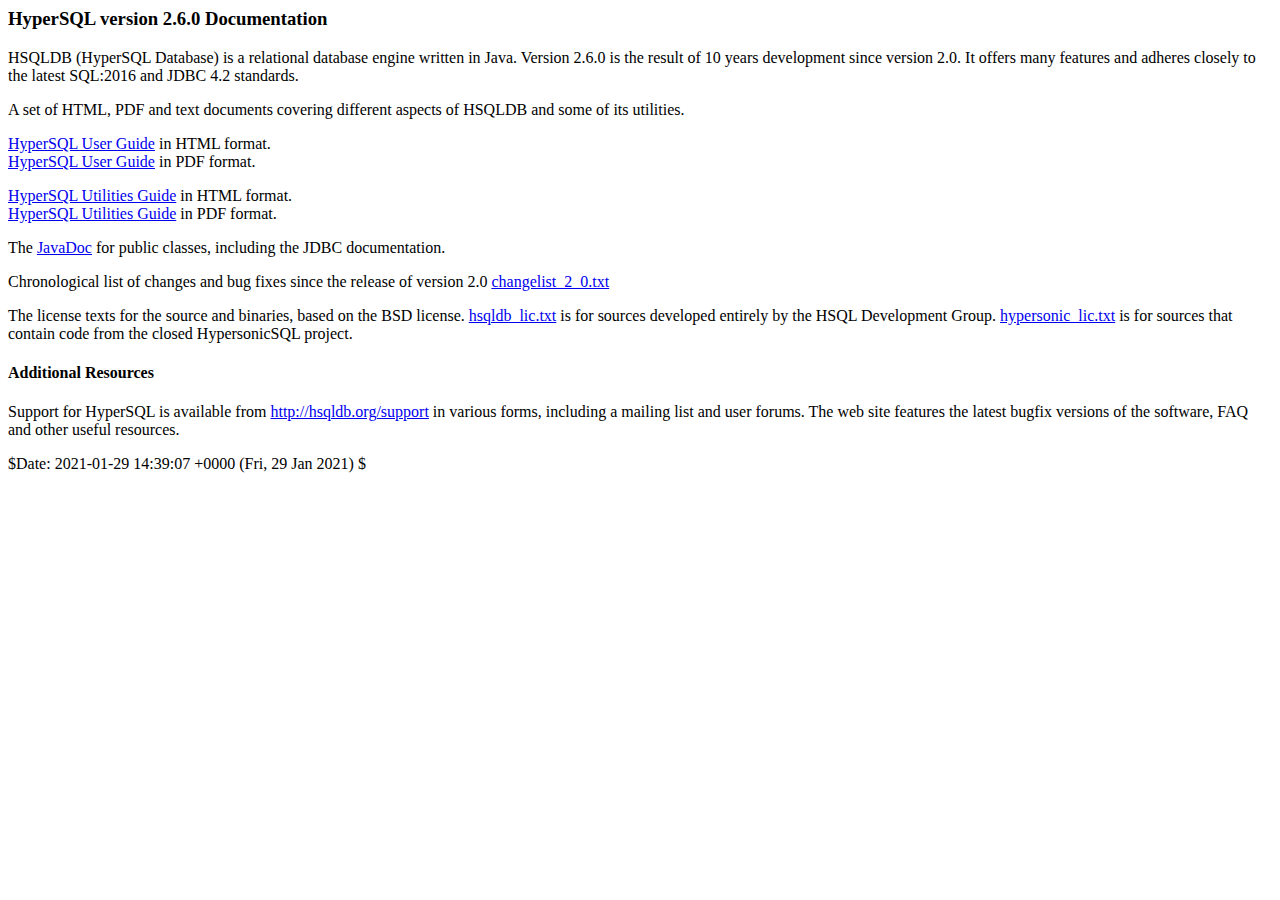
<file: hsqldb-2.6.1/hsqldb/doc/index.html>
<!DOCTYPE HTML PUBLIC "-//W3C//DTD HTML 4.01 Transitional//EN">
<html><head>
<meta http-equiv="Content-Type" content="text/html; charset=UTF-8"><title>HSQLDB</title>

</head>

<body>
<h3>HyperSQL version 2.6.0 Documentation</h3>
<p>HSQLDB (HyperSQL Database) is a relational database engine
written in Java. Version 2.6.0 is the result of 10 years development
since version 2.0. It offers many features and adheres
closely to the latest SQL:2016 and JDBC 4.2 standards.</p>
<div class="section_title"> </div>
<p>A set of HTML, PDF and text documents covering different
aspects of HSQLDB and some of its utilities.</p>
<p><a href="guide/index.html">HyperSQL User Guide</a>
in HTML format. <br>
<a href="guide/guide.pdf">HyperSQL User Guide</a> in
PDF format. </p>
<p><a href="util-guide/index.html">HyperSQL
Utilities Guide</a> in HTML format.<br>
<a href="util-guide/util-guide.pdf">HyperSQL Utilities
Guide</a> in PDF format.
</p>
<p>The <a href="apidocs/index.html">JavaDoc</a>
for public classes, including the JDBC documentation.
</p>
<p>Chronological list of changes and bug fixes since the
release of version 2.0 <a href="changelist_2_0.txt">changelist_2_0.txt</a>
</p>
<p>The license texts for the source and binaries, based on the
BSD license. <a href="hsqldb_lic.txt">hsqldb_lic.txt</a>
is for sources developed entirely by the HSQL Development Group. <a href="hypersonic_lic.txt">hypersonic_lic.txt</a> is
for sources that contain code from the closed HypersonicSQL project.</p>
<h4>Additional Resources</h4>
<p>Support for HyperSQL is available from <a target="_top" href="http://hsqldb.org/support">http://hsqldb.org/support</a>
in various forms, including a mailing list and user forums. The web
site features the latest bugfix versions of the software, FAQ and other
useful resources.</p>
<p>$Date: 2021-01-29 14:39:07 +0000 (Fri, 29 Jan 2021) $</p>
</body></html>
</file>
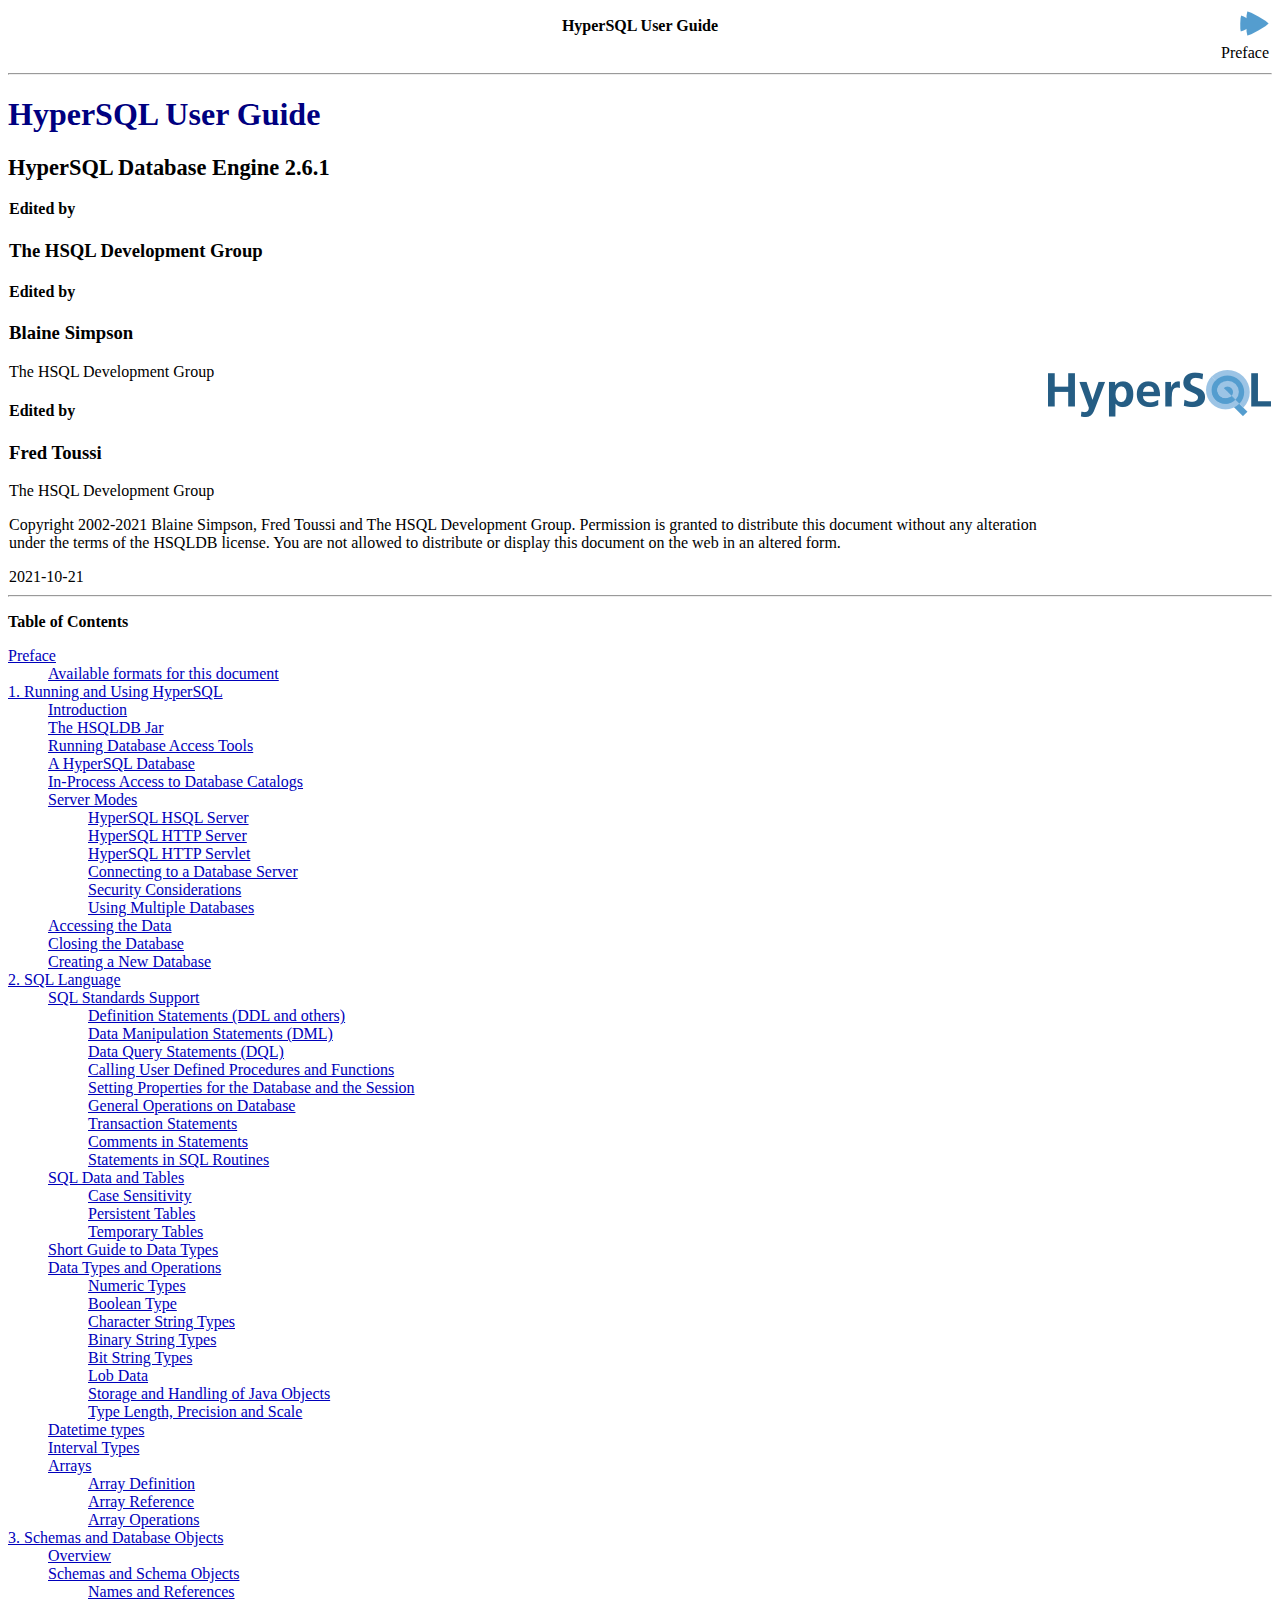
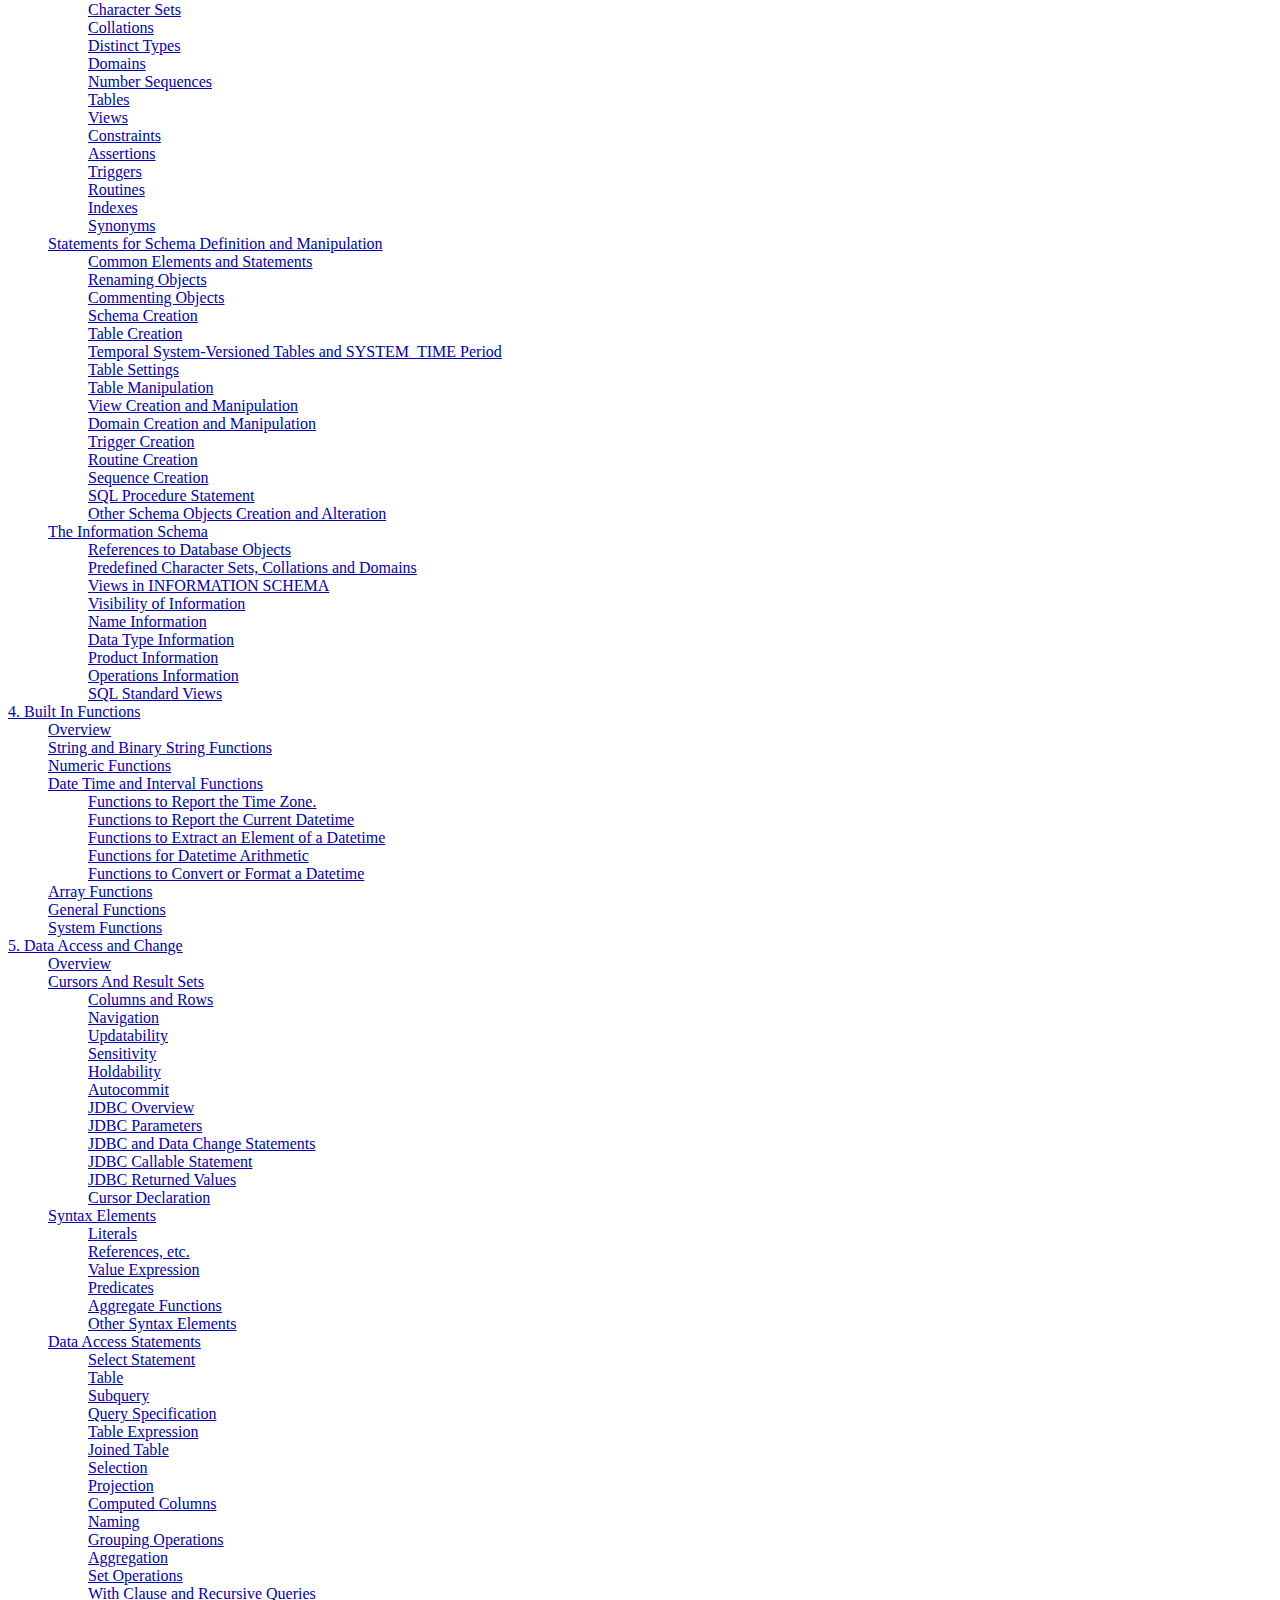
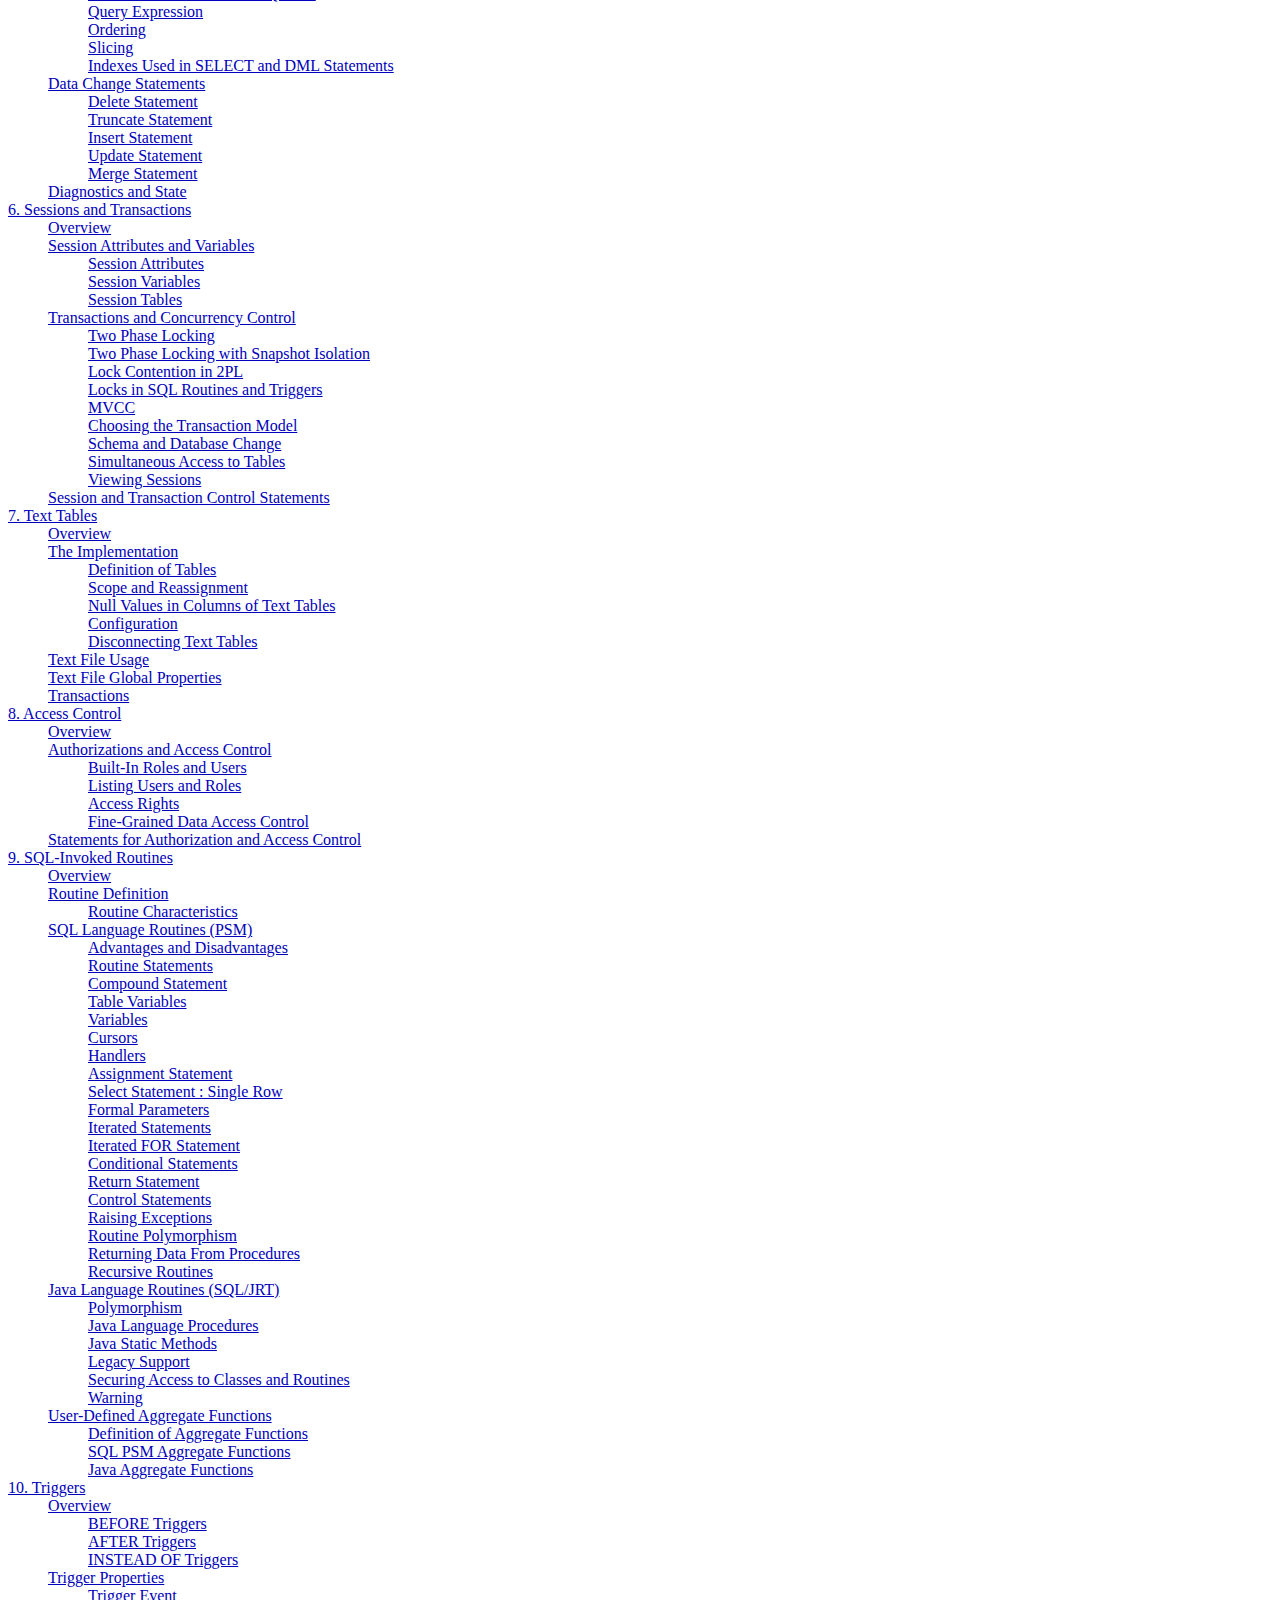
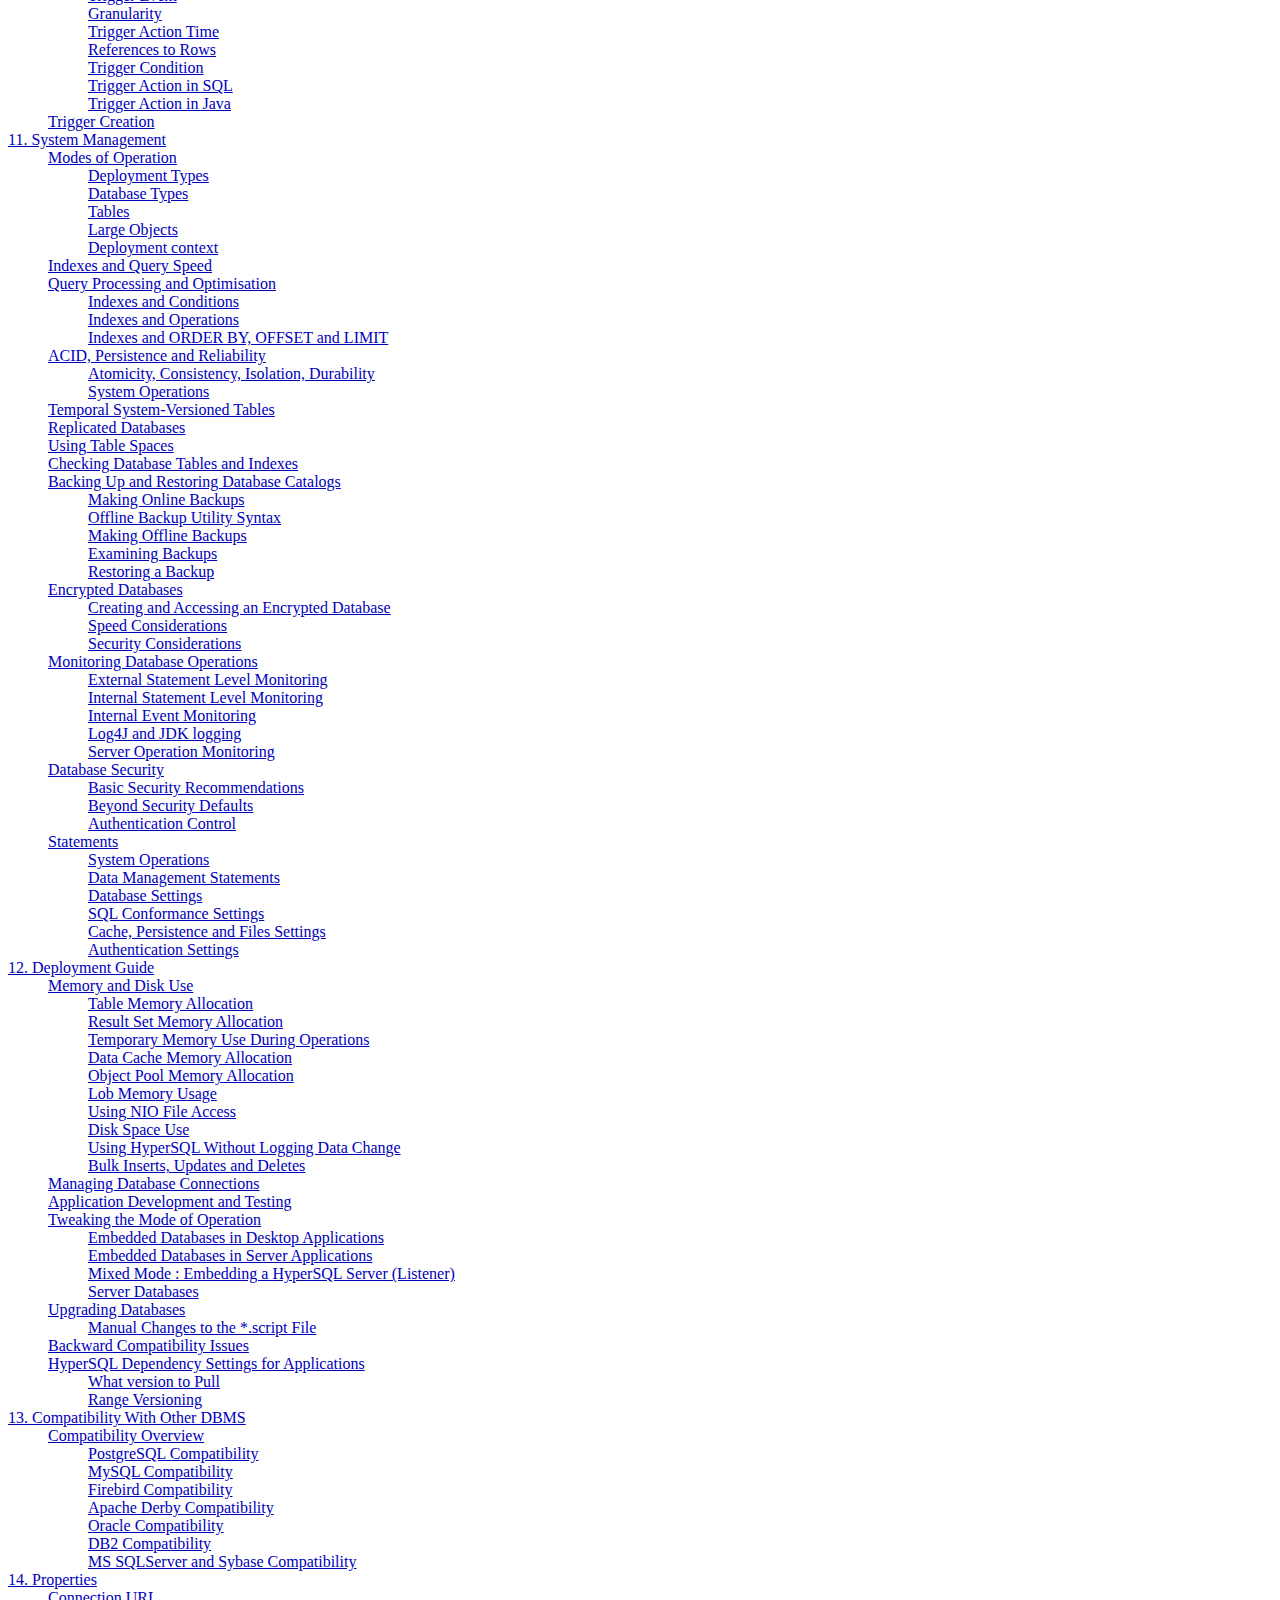
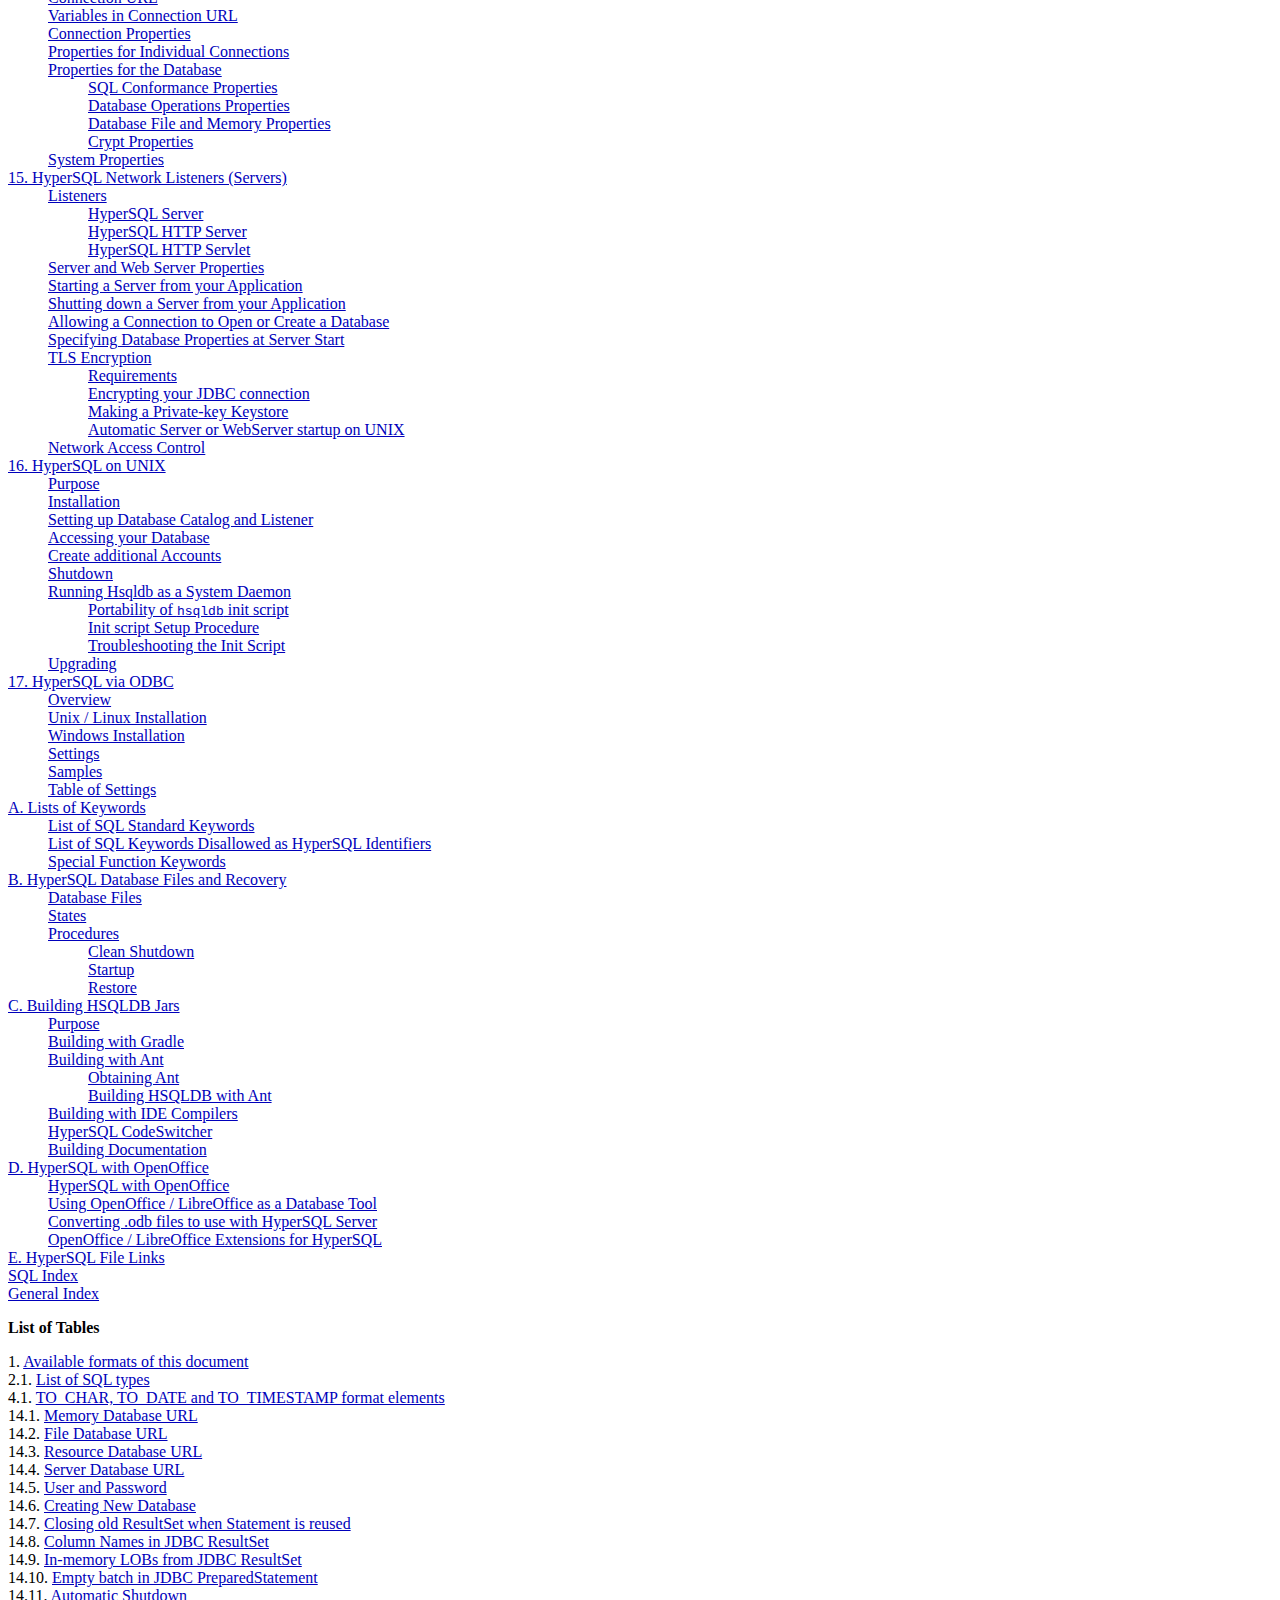
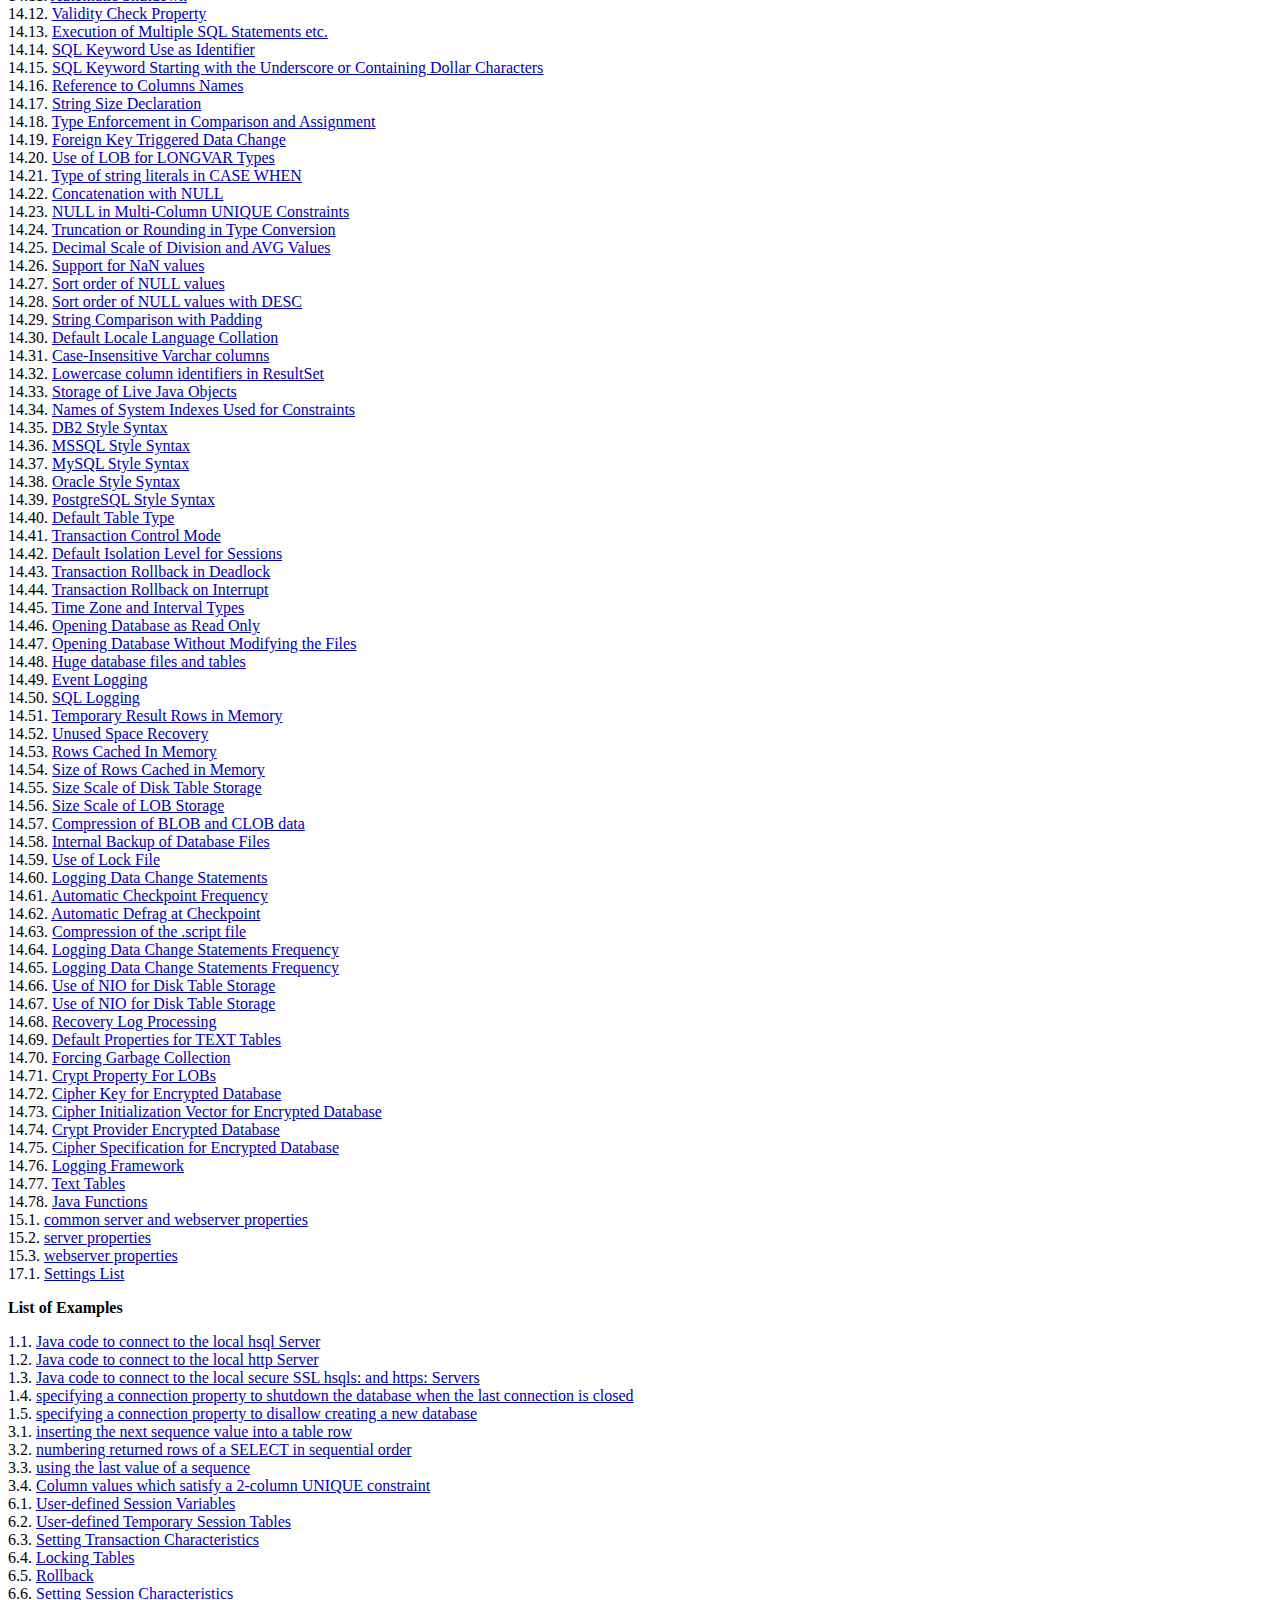
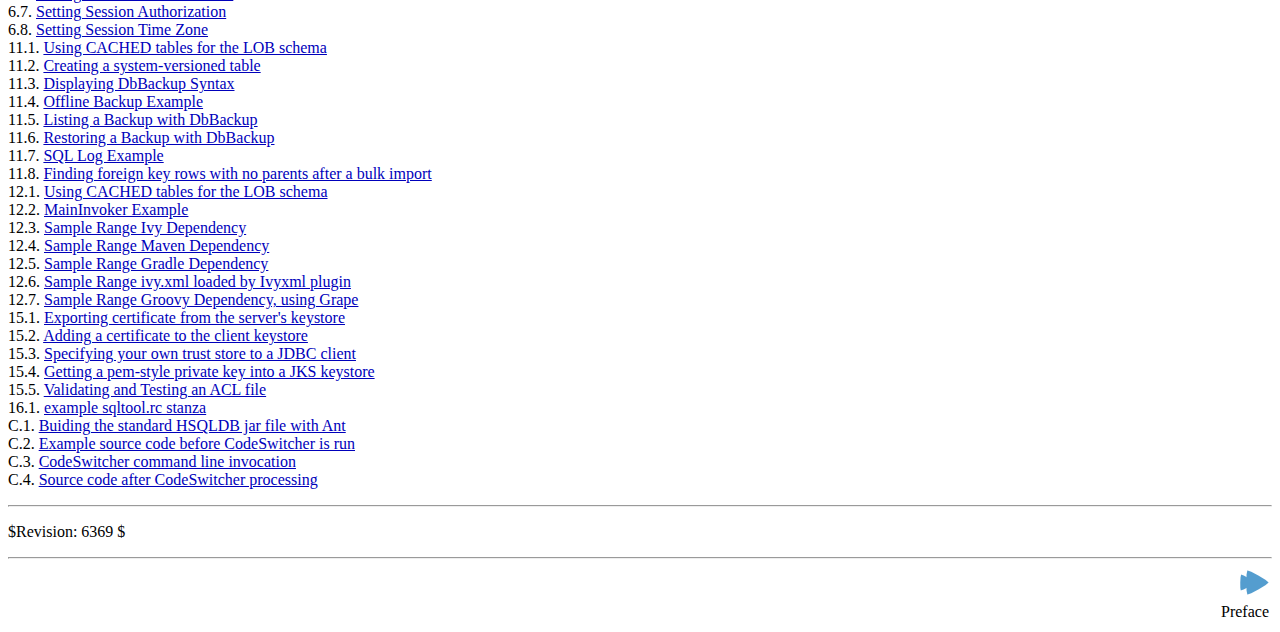
<file: hsqldb-2.6.1/hsqldb/doc/guide/index.html>
<html>
<head>
<META http-equiv="Content-Type" content="text/html; charset=UTF-8">
<title>HyperSQL User Guide</title>
<link href="../docbook.css" type="text/css" rel="stylesheet">
<meta content="DocBook XSL Stylesheets V1.78.1" name="generator">
<meta name="keywords" content="Hsqldb, HyperSQL, Database, JDBC, Java">
<link rel="home" href="index.html" title="HyperSQL User Guide">
<link rel="next" href="book-pref.html" title="Preface">
</head>
<body bgcolor="white" text="black" link="#0000FF" vlink="#840084" alink="#0000FF">
<div class="navheader">
<table summary="Navigation header" width="100%">
<tr>
<td align="left" width="30%">&nbsp;</td><td align="center" width="40%" style="font-weight:bold;">HyperSQL User Guide</td><td align="right" width="30%">&nbsp;<a accesskey="n" href="book-pref.html"><img src="../images/db/next.png" alt="Next"></a></td>
</tr>
<tr>
<td valign="top" align="left" width="30%">&nbsp;</td><td align="center" width="40%">&nbsp;</td><td valign="top" align="right" width="30%">&nbsp;Preface</td>
</tr>
</table>
</div>
<HR>
<div class="book">
<div class="titlepage">
<div>
<div>
<h1 class="title">
<a name="guide"></a>HyperSQL User Guide</h1>
</div>
<div>
<h2 class="subtitle">HyperSQL Database Engine 2.6.1</h2>
</div>
<table xmlns:xi="http://www.w3.org/2001/XInclude" class="titlead" cellspacing="0">
<tr>
<td>
<div>
<div class="authorgroup">
<div class="editor">
<h4 class="editedby">Edited by</h4>
<h3 class="editor">
<span class="orgname">The HSQL Development Group</span>
</h3>
</div>
<div class="editor">
<h4 class="editedby">Edited by</h4>
<h3 class="editor">
<span class="firstname">Blaine</span> <span class="surname">Simpson</span>
</h3>
<div class="affiliation">
<span class="orgname">The HSQL Development Group<br>
</span>
</div>
</div>
<div class="editor">
<h4 class="editedby">Edited by</h4>
<h3 class="editor">
<span class="firstname">Fred</span> <span class="surname">Toussi</span>
</h3>
<div class="affiliation">
<span class="orgname">The HSQL Development Group<br>
</span>
</div>
</div>
</div>
</div>
<div>
<div class="legalnotice">
<a name="N1003E"></a>
<p>Copyright 2002-2021 Blaine Simpson, Fred Toussi and The HSQL
      Development Group. Permission is granted to distribute this document
      without any alteration under the terms of the HSQLDB license. You are
      not allowed to distribute or display this document on the web in an
      altered form.</p>
</div>
</div>
<div>
<p class="pubdate">2021-10-21</p>
</div>
</td><td class="sponsorad">
<div xml:base="../doc-src/branding-frag.xhtml" class="branding">
<img src="../images/hypersql_logo.png"></div>
</td>
</tr>
</table>
</div>
<hr>
</div>
<div class="toc">
<p>
<b>Table of Contents</b>
</p>
<dl class="toc">
<dt>
<span class="preface"><a href="book-pref.html">Preface</a></span>
</dt>
<dd>
<dl>
<dt>
<span class="section"><a href="book-pref.html#altformats-sect">Available formats for this document</a></span>
</dt>
</dl>
</dd>
<dt>
<span class="chapter"><a href="running-chapt.html">1. Running and Using HyperSQL</a></span>
</dt>
<dd>
<dl>
<dt>
<span class="section"><a href="running-chapt.html#rgc_introduction">Introduction</a></span>
</dt>
<dt>
<span class="section"><a href="running-chapt.html#rgc_hsqldb_jar">The HSQLDB Jar</a></span>
</dt>
<dt>
<span class="section"><a href="running-chapt.html#rgc_access_tools">Running Database Access Tools</a></span>
</dt>
<dt>
<span class="section"><a href="running-chapt.html#rgc_hsqldb_db">A HyperSQL Database</a></span>
</dt>
<dt>
<span class="section"><a href="running-chapt.html#rgc_inprocess">In-Process Access to Database Catalogs</a></span>
</dt>
<dt>
<span class="section"><a href="running-chapt.html#rgc_server_modes">Server Modes</a></span>
</dt>
<dd>
<dl>
<dt>
<span class="section"><a href="running-chapt.html#rgc_hsql_server">HyperSQL HSQL Server</a></span>
</dt>
<dt>
<span class="section"><a href="running-chapt.html#rgc_http_server">HyperSQL HTTP Server</a></span>
</dt>
<dt>
<span class="section"><a href="running-chapt.html#rgc_http_servlet">HyperSQL HTTP Servlet</a></span>
</dt>
<dt>
<span class="section"><a href="running-chapt.html#rgc_connecting_db">Connecting to a Database Server</a></span>
</dt>
<dt>
<span class="section"><a href="running-chapt.html#rgc_security">Security Considerations</a></span>
</dt>
<dt>
<span class="section"><a href="running-chapt.html#rgc_multiple_db">Using Multiple Databases</a></span>
</dt>
</dl>
</dd>
<dt>
<span class="section"><a href="running-chapt.html#rgc-data-access">Accessing the Data</a></span>
</dt>
<dt>
<span class="section"><a href="running-chapt.html#rgc_closing_db">Closing the Database</a></span>
</dt>
<dt>
<span class="section"><a href="running-chapt.html#rgc_new_db">Creating a New Database</a></span>
</dt>
</dl>
</dd>
<dt>
<span class="chapter"><a href="sqlgeneral-chapt.html">2. SQL Language</a></span>
</dt>
<dd>
<dl>
<dt>
<span class="section"><a href="sqlgeneral-chapt.html#sgc_standards">SQL Standards Support</a></span>
</dt>
<dd>
<dl>
<dt>
<span class="section"><a href="sqlgeneral-chapt.html#sgc_definition_statements">Definition Statements (DDL and others)</a></span>
</dt>
<dt>
<span class="section"><a href="sqlgeneral-chapt.html#sgc_dml_statements">Data Manipulation Statements (DML)</a></span>
</dt>
<dt>
<span class="section"><a href="sqlgeneral-chapt.html#sgc_dql_statements">Data Query Statements (DQL)</a></span>
</dt>
<dt>
<span class="section"><a href="sqlgeneral-chapt.html#sgc_call_statement">Calling User Defined Procedures and Functions</a></span>
</dt>
<dt>
<span class="section"><a href="sqlgeneral-chapt.html#sgc_property_setting_statements">Setting Properties for the Database and the Session</a></span>
</dt>
<dt>
<span class="section"><a href="sqlgeneral-chapt.html#sgc_general_operation_statements">General Operations on Database</a></span>
</dt>
<dt>
<span class="section"><a href="sqlgeneral-chapt.html#sgc_transaction_statements">Transaction Statements</a></span>
</dt>
<dt>
<span class="section"><a href="sqlgeneral-chapt.html#sgc_comments_in_statements">Comments in Statements</a></span>
</dt>
<dt>
<span class="section"><a href="sqlgeneral-chapt.html#sgc_statements_in_routines">Statements in SQL Routines</a></span>
</dt>
</dl>
</dd>
<dt>
<span class="section"><a href="sqlgeneral-chapt.html#sgc_data_tables">SQL Data and Tables</a></span>
</dt>
<dd>
<dl>
<dt>
<span class="section"><a href="sqlgeneral-chapt.html#N10485">Case Sensitivity</a></span>
</dt>
<dt>
<span class="section"><a href="sqlgeneral-chapt.html#sgc_persist_tables">Persistent Tables</a></span>
</dt>
<dt>
<span class="section"><a href="sqlgeneral-chapt.html#sgc_temp_tables">Temporary Tables</a></span>
</dt>
</dl>
</dd>
<dt>
<span class="section"><a href="sqlgeneral-chapt.html#sgc_data_type_guide">Short Guide to Data Types</a></span>
</dt>
<dt>
<span class="section"><a href="sqlgeneral-chapt.html#sgc_types_ops">Data Types and Operations</a></span>
</dt>
<dd>
<dl>
<dt>
<span class="section"><a href="sqlgeneral-chapt.html#sgc_numeric_types">Numeric Types</a></span>
</dt>
<dt>
<span class="section"><a href="sqlgeneral-chapt.html#sgc_boolean_type">Boolean Type</a></span>
</dt>
<dt>
<span class="section"><a href="sqlgeneral-chapt.html#sgc_char_types">Character String Types</a></span>
</dt>
<dt>
<span class="section"><a href="sqlgeneral-chapt.html#sgc_binary_types">Binary String Types</a></span>
</dt>
<dt>
<span class="section"><a href="sqlgeneral-chapt.html#sgc_bit_types">Bit String Types</a></span>
</dt>
<dt>
<span class="section"><a href="sqlgeneral-chapt.html#sgc_lob_data">Lob Data</a></span>
</dt>
<dt>
<span class="section"><a href="sqlgeneral-chapt.html#sgc_java_objects">Storage and Handling of Java Objects</a></span>
</dt>
<dt>
<span class="section"><a href="sqlgeneral-chapt.html#sgc_length_precision">Type Length, Precision and Scale</a></span>
</dt>
</dl>
</dd>
<dt>
<span class="section"><a href="sqlgeneral-chapt.html#sgc_datetime_types">Datetime types</a></span>
</dt>
<dt>
<span class="section"><a href="sqlgeneral-chapt.html#sgc_interval_typs">Interval Types</a></span>
</dt>
<dt>
<span class="section"><a href="sqlgeneral-chapt.html#sgc_array">Arrays</a></span>
</dt>
<dd>
<dl>
<dt>
<span class="section"><a href="sqlgeneral-chapt.html#sgc_array_def">Array Definition</a></span>
</dt>
<dt>
<span class="section"><a href="sqlgeneral-chapt.html#sgc_array_ref">Array Reference</a></span>
</dt>
<dt>
<span class="section"><a href="sqlgeneral-chapt.html#sgc_array_ops">Array Operations</a></span>
</dt>
</dl>
</dd>
</dl>
</dd>
<dt>
<span class="chapter"><a href="databaseobjects-chapt.html">3. Schemas and Database Objects</a></span>
</dt>
<dd>
<dl>
<dt>
<span class="section"><a href="databaseobjects-chapt.html#dbc_overview">Overview</a></span>
</dt>
<dt>
<span class="section"><a href="databaseobjects-chapt.html#dbc_schemas_schema_objects">Schemas and Schema Objects</a></span>
</dt>
<dd>
<dl>
<dt>
<span class="section"><a href="databaseobjects-chapt.html#dbc_names_references">Names and References</a></span>
</dt>
<dt>
<span class="section"><a href="databaseobjects-chapt.html#dbc_character_sets">Character Sets</a></span>
</dt>
<dt>
<span class="section"><a href="databaseobjects-chapt.html#dbc_collations">Collations</a></span>
</dt>
<dt>
<span class="section"><a href="databaseobjects-chapt.html#dbc_distinct_types">Distinct Types</a></span>
</dt>
<dt>
<span class="section"><a href="databaseobjects-chapt.html#dbc_domains_info_schema">Domains</a></span>
</dt>
<dt>
<span class="section"><a href="databaseobjects-chapt.html#dbc_number_sequence">Number Sequences</a></span>
</dt>
<dt>
<span class="section"><a href="databaseobjects-chapt.html#dbc_tables">Tables</a></span>
</dt>
<dt>
<span class="section"><a href="databaseobjects-chapt.html#dbc_views">Views</a></span>
</dt>
<dt>
<span class="section"><a href="databaseobjects-chapt.html#dbc_constraints">Constraints</a></span>
</dt>
<dt>
<span class="section"><a href="databaseobjects-chapt.html#dbc_assertions">Assertions</a></span>
</dt>
<dt>
<span class="section"><a href="databaseobjects-chapt.html#dbc_triggers">Triggers</a></span>
</dt>
<dt>
<span class="section"><a href="databaseobjects-chapt.html#dbc_routines">Routines</a></span>
</dt>
<dt>
<span class="section"><a href="databaseobjects-chapt.html#dbc_indexes">Indexes</a></span>
</dt>
<dt>
<span class="section"><a href="databaseobjects-chapt.html#dbc_synonyms">Synonyms</a></span>
</dt>
</dl>
</dd>
<dt>
<span class="section"><a href="databaseobjects-chapt.html#dbc_schema_def_statements">Statements for Schema Definition and Manipulation</a></span>
</dt>
<dd>
<dl>
<dt>
<span class="section"><a href="databaseobjects-chapt.html#dbc_common_elements">Common Elements and Statements</a></span>
</dt>
<dt>
<span class="section"><a href="databaseobjects-chapt.html#dbc_renaming">Renaming Objects</a></span>
</dt>
<dt>
<span class="section"><a href="databaseobjects-chapt.html#dbc_commenting">Commenting Objects</a></span>
</dt>
<dt>
<span class="section"><a href="databaseobjects-chapt.html#dbc_schema_creation">Schema Creation</a></span>
</dt>
<dt>
<span class="section"><a href="databaseobjects-chapt.html#dbc_table_creation">Table Creation</a></span>
</dt>
<dt>
<span class="section"><a href="databaseobjects-chapt.html#dbc_sys_versioned_tables">Temporal System-Versioned Tables and SYSTEM_TIME Period</a></span>
</dt>
<dt>
<span class="section"><a href="databaseobjects-chapt.html#dbc_table_settings">Table Settings</a></span>
</dt>
<dt>
<span class="section"><a href="databaseobjects-chapt.html#dbc_table_manupulation">Table Manipulation</a></span>
</dt>
<dt>
<span class="section"><a href="databaseobjects-chapt.html#dbc_view_creation">View Creation and Manipulation</a></span>
</dt>
<dt>
<span class="section"><a href="databaseobjects-chapt.html#dbc_domain_creation">Domain Creation and Manipulation</a></span>
</dt>
<dt>
<span class="section"><a href="databaseobjects-chapt.html#dbc_trigger_creation">Trigger Creation</a></span>
</dt>
<dt>
<span class="section"><a href="databaseobjects-chapt.html#dbc_routine_creation">Routine Creation</a></span>
</dt>
<dt>
<span class="section"><a href="databaseobjects-chapt.html#dbc_sequence_creation">Sequence Creation</a></span>
</dt>
<dt>
<span class="section"><a href="databaseobjects-chapt.html#dbc_procedure_satement">SQL Procedure Statement</a></span>
</dt>
<dt>
<span class="section"><a href="databaseobjects-chapt.html#dbc_other_object_creation">Other Schema Objects Creation and Alteration</a></span>
</dt>
</dl>
</dd>
<dt>
<span class="section"><a href="databaseobjects-chapt.html#dbc_information_schema">The Information Schema</a></span>
</dt>
<dd>
<dl>
<dt>
<span class="section"><a href="databaseobjects-chapt.html#dbc_explain_references">References to Database Objects</a></span>
</dt>
<dt>
<span class="section"><a href="databaseobjects-chapt.html#dbc_char_sets_info_schema">Predefined Character Sets, Collations and Domains</a></span>
</dt>
<dt>
<span class="section"><a href="databaseobjects-chapt.html#dbc_views_info_schema">Views in INFORMATION SCHEMA</a></span>
</dt>
<dt>
<span class="section"><a href="databaseobjects-chapt.html#dbc_visibility_info_schema">Visibility of Information</a></span>
</dt>
<dt>
<span class="section"><a href="databaseobjects-chapt.html#dbc_name_info_schema">Name Information</a></span>
</dt>
<dt>
<span class="section"><a href="databaseobjects-chapt.html#dbc_data_type_info_schema">Data Type Information</a></span>
</dt>
<dt>
<span class="section"><a href="databaseobjects-chapt.html#dbc_product_info_schema">Product Information</a></span>
</dt>
<dt>
<span class="section"><a href="databaseobjects-chapt.html#dbc_operations_info_schema">Operations Information</a></span>
</dt>
<dt>
<span class="section"><a href="databaseobjects-chapt.html#dbc_standard_views_info_schema">SQL Standard Views</a></span>
</dt>
</dl>
</dd>
</dl>
</dd>
<dt>
<span class="chapter"><a href="builtinfunctions-chapt.html">4. Built In Functions</a></span>
</dt>
<dd>
<dl>
<dt>
<span class="section"><a href="builtinfunctions-chapt.html#bfc_overview">Overview</a></span>
</dt>
<dt>
<span class="section"><a href="builtinfunctions-chapt.html#bfc_string_binary_functions">String and Binary String Functions</a></span>
</dt>
<dt>
<span class="section"><a href="builtinfunctions-chapt.html#bfc_numeric_functions">Numeric Functions</a></span>
</dt>
<dt>
<span class="section"><a href="builtinfunctions-chapt.html#bfc_datetime_functions">Date Time and Interval Functions</a></span>
</dt>
<dd>
<dl>
<dt>
<span class="section"><a href="builtinfunctions-chapt.html#bfc_timezone_functions">Functions to Report the Time Zone.</a></span>
</dt>
<dt>
<span class="section"><a href="builtinfunctions-chapt.html#bfc_current_datetime">Functions to Report the Current Datetime</a></span>
</dt>
<dt>
<span class="section"><a href="builtinfunctions-chapt.html#bfc_extract_datetime">Functions to Extract an Element of a Datetime</a></span>
</dt>
<dt>
<span class="section"><a href="builtinfunctions-chapt.html#bfc_datetime_arithmetic">Functions for Datetime Arithmetic</a></span>
</dt>
<dt>
<span class="section"><a href="builtinfunctions-chapt.html#bfc_datetime_format">Functions to Convert or Format a Datetime</a></span>
</dt>
</dl>
</dd>
<dt>
<span class="section"><a href="builtinfunctions-chapt.html#bfc_array_functions">Array Functions</a></span>
</dt>
<dt>
<span class="section"><a href="builtinfunctions-chapt.html#bfc_general_functions">General Functions</a></span>
</dt>
<dt>
<span class="section"><a href="builtinfunctions-chapt.html#bfc_system_functions">System Functions</a></span>
</dt>
</dl>
</dd>
<dt>
<span class="chapter"><a href="dataaccess-chapt.html">5. Data Access and Change</a></span>
</dt>
<dd>
<dl>
<dt>
<span class="section"><a href="dataaccess-chapt.html#dac_overview">Overview</a></span>
</dt>
<dt>
<span class="section"><a href="dataaccess-chapt.html#dac_jdbc_cursors_result_sets">Cursors And Result Sets</a></span>
</dt>
<dd>
<dl>
<dt>
<span class="section"><a href="dataaccess-chapt.html#dac_jdbc_columns_rows">Columns and Rows</a></span>
</dt>
<dt>
<span class="section"><a href="dataaccess-chapt.html#dac_jdbc_cursor_navigation">Navigation</a></span>
</dt>
<dt>
<span class="section"><a href="dataaccess-chapt.html#dac_jdbc_cursor_updatability">Updatability</a></span>
</dt>
<dt>
<span class="section"><a href="dataaccess-chapt.html#dac_jdbc_cursor_sensitivity">Sensitivity</a></span>
</dt>
<dt>
<span class="section"><a href="dataaccess-chapt.html#dac_jdbc_cursor_holdability">Holdability</a></span>
</dt>
<dt>
<span class="section"><a href="dataaccess-chapt.html#dac_jdbc_autocommit">Autocommit</a></span>
</dt>
<dt>
<span class="section"><a href="dataaccess-chapt.html#dac_jdbc_overview">JDBC Overview</a></span>
</dt>
<dt>
<span class="section"><a href="dataaccess-chapt.html#dac_jdbc_parameters">JDBC Parameters</a></span>
</dt>
<dt>
<span class="section"><a href="dataaccess-chapt.html#dac_jdbc_data_change">JDBC and Data Change Statements</a></span>
</dt>
<dt>
<span class="section"><a href="dataaccess-chapt.html#dac_jdbc_callable_statement">JDBC Callable Statement</a></span>
</dt>
<dt>
<span class="section"><a href="dataaccess-chapt.html#dac_jdbc_return_values">JDBC Returned Values</a></span>
</dt>
<dt>
<span class="section"><a href="dataaccess-chapt.html#dac_declare_cursor">Cursor Declaration</a></span>
</dt>
</dl>
</dd>
<dt>
<span class="section"><a href="dataaccess-chapt.html#dac_syntax_elements">Syntax Elements</a></span>
</dt>
<dd>
<dl>
<dt>
<span class="section"><a href="dataaccess-chapt.html#dac_literals">Literals</a></span>
</dt>
<dt>
<span class="section"><a href="dataaccess-chapt.html#dac_sql_references">References, etc.</a></span>
</dt>
<dt>
<span class="section"><a href="dataaccess-chapt.html#dac_value_expression">Value Expression</a></span>
</dt>
<dt>
<span class="section"><a href="dataaccess-chapt.html#dac_sql_predicates">Predicates</a></span>
</dt>
<dt>
<span class="section"><a href="dataaccess-chapt.html#dac_aggregate_funcs">Aggregate Functions</a></span>
</dt>
<dt>
<span class="section"><a href="dataaccess-chapt.html#dac_other_syntax_elements">Other Syntax Elements</a></span>
</dt>
</dl>
</dd>
<dt>
<span class="section"><a href="dataaccess-chapt.html#dac_data_access_statements">Data Access Statements</a></span>
</dt>
<dd>
<dl>
<dt>
<span class="section"><a href="dataaccess-chapt.html#dac_sql_select_statement">Select Statement</a></span>
</dt>
<dt>
<span class="section"><a href="dataaccess-chapt.html#dac_table">Table</a></span>
</dt>
<dt>
<span class="section"><a href="dataaccess-chapt.html#dac_subquery">Subquery</a></span>
</dt>
<dt>
<span class="section"><a href="dataaccess-chapt.html#dac_query_specification">Query Specification</a></span>
</dt>
<dt>
<span class="section"><a href="dataaccess-chapt.html#dac_table_expression">Table Expression</a></span>
</dt>
<dt>
<span class="section"><a href="dataaccess-chapt.html#dac_joined_table">Joined Table</a></span>
</dt>
<dt>
<span class="section"><a href="dataaccess-chapt.html#dac_selection">Selection</a></span>
</dt>
<dt>
<span class="section"><a href="dataaccess-chapt.html#dac_projection">Projection</a></span>
</dt>
<dt>
<span class="section"><a href="dataaccess-chapt.html#dac_computed_columns">Computed Columns</a></span>
</dt>
<dt>
<span class="section"><a href="dataaccess-chapt.html#dac_naming">Naming</a></span>
</dt>
<dt>
<span class="section"><a href="dataaccess-chapt.html#dac_grouping_operations">Grouping Operations</a></span>
</dt>
<dt>
<span class="section"><a href="dataaccess-chapt.html#dac_aggregation">Aggregation</a></span>
</dt>
<dt>
<span class="section"><a href="dataaccess-chapt.html#dac_set_operations">Set Operations</a></span>
</dt>
<dt>
<span class="section"><a href="dataaccess-chapt.html#dac_with_clause">With Clause and Recursive Queries</a></span>
</dt>
<dt>
<span class="section"><a href="dataaccess-chapt.html#dac_query_expression">Query Expression</a></span>
</dt>
<dt>
<span class="section"><a href="dataaccess-chapt.html#dac_ordering">Ordering</a></span>
</dt>
<dt>
<span class="section"><a href="dataaccess-chapt.html#dac_slicing">Slicing</a></span>
</dt>
<dt>
<span class="section"><a href="dataaccess-chapt.html#dac_explain_plan">Indexes Used in SELECT and DML Statements</a></span>
</dt>
</dl>
</dd>
<dt>
<span class="section"><a href="dataaccess-chapt.html#dac_data_change_statements">Data Change Statements</a></span>
</dt>
<dd>
<dl>
<dt>
<span class="section"><a href="dataaccess-chapt.html#dac_delete_statement">Delete Statement</a></span>
</dt>
<dt>
<span class="section"><a href="dataaccess-chapt.html#dac_truncate_statement">Truncate Statement</a></span>
</dt>
<dt>
<span class="section"><a href="dataaccess-chapt.html#dac_insert_statement">Insert Statement</a></span>
</dt>
<dt>
<span class="section"><a href="dataaccess-chapt.html#dac_update_statement">Update Statement</a></span>
</dt>
<dt>
<span class="section"><a href="dataaccess-chapt.html#dac_merge_statement">Merge Statement</a></span>
</dt>
</dl>
</dd>
<dt>
<span class="section"><a href="dataaccess-chapt.html#dac_diagnostics_state">Diagnostics and State</a></span>
</dt>
</dl>
</dd>
<dt>
<span class="chapter"><a href="sessions-chapt.html">6. Sessions and Transactions</a></span>
</dt>
<dd>
<dl>
<dt>
<span class="section"><a href="sessions-chapt.html#snc_overview">Overview</a></span>
</dt>
<dt>
<span class="section"><a href="sessions-chapt.html#snc_session_attr_vars">Session Attributes and Variables</a></span>
</dt>
<dd>
<dl>
<dt>
<span class="section"><a href="sessions-chapt.html#snc_session_attr">Session Attributes</a></span>
</dt>
<dt>
<span class="section"><a href="sessions-chapt.html#snc_session_vars">Session Variables</a></span>
</dt>
<dt>
<span class="section"><a href="sessions-chapt.html#snc_session_tables">Session Tables</a></span>
</dt>
</dl>
</dd>
<dt>
<span class="section"><a href="sessions-chapt.html#snc_tx_tx_cc">Transactions and Concurrency Control</a></span>
</dt>
<dd>
<dl>
<dt>
<span class="section"><a href="sessions-chapt.html#snc_tx_2pl">Two Phase Locking</a></span>
</dt>
<dt>
<span class="section"><a href="sessions-chapt.html#snc_tx_2pl_si">Two Phase Locking with Snapshot Isolation</a></span>
</dt>
<dt>
<span class="section"><a href="sessions-chapt.html#snc_tx_locks_2pl">Lock Contention in 2PL</a></span>
</dt>
<dt>
<span class="section"><a href="sessions-chapt.html#snc_tx_locks_routines">Locks in SQL Routines and Triggers</a></span>
</dt>
<dt>
<span class="section"><a href="sessions-chapt.html#snc_tx_mvcc">MVCC</a></span>
</dt>
<dt>
<span class="section"><a href="sessions-chapt.html#snc_tx_choosing">Choosing the Transaction Model</a></span>
</dt>
<dt>
<span class="section"><a href="sessions-chapt.html#snc_tx_schema_change">Schema and Database Change</a></span>
</dt>
<dt>
<span class="section"><a href="sessions-chapt.html#snc_tx_access_tables">Simultaneous Access to Tables</a></span>
</dt>
<dt>
<span class="section"><a href="sessions-chapt.html#snc_viewing_sessions">Viewing Sessions</a></span>
</dt>
</dl>
</dd>
<dt>
<span class="section"><a href="sessions-chapt.html#snc_statements">Session and Transaction Control Statements</a></span>
</dt>
</dl>
</dd>
<dt>
<span class="chapter"><a href="texttables-chapt.html">7. Text Tables</a></span>
</dt>
<dd>
<dl>
<dt>
<span class="section"><a href="texttables-chapt.html#ttc_overview">Overview</a></span>
</dt>
<dt>
<span class="section"><a href="texttables-chapt.html#ttc_implementation">The Implementation</a></span>
</dt>
<dd>
<dl>
<dt>
<span class="section"><a href="texttables-chapt.html#ttc_table_definition">Definition of Tables</a></span>
</dt>
<dt>
<span class="section"><a href="texttables-chapt.html#ttc_scope">Scope and Reassignment</a></span>
</dt>
<dt>
<span class="section"><a href="texttables-chapt.html#ttc_nulls">Null Values in Columns of Text Tables</a></span>
</dt>
<dt>
<span class="section"><a href="texttables-chapt.html#ttc_configuration">Configuration</a></span>
</dt>
<dt>
<span class="section"><a href="texttables-chapt.html#ttc_disconnect">Disconnecting Text Tables</a></span>
</dt>
</dl>
</dd>
<dt>
<span class="section"><a href="texttables-chapt.html#ttc_issues">Text File Usage</a></span>
</dt>
<dt>
<span class="section"><a href="texttables-chapt.html#ttc_global_props">Text File Global Properties</a></span>
</dt>
<dt>
<span class="section"><a href="texttables-chapt.html#ttc_transactions">Transactions</a></span>
</dt>
</dl>
</dd>
<dt>
<span class="chapter"><a href="accesscontrol-chapt.html">8. Access Control</a></span>
</dt>
<dd>
<dl>
<dt>
<span class="section"><a href="accesscontrol-chapt.html#acc_overview">Overview</a></span>
</dt>
<dt>
<span class="section"><a href="accesscontrol-chapt.html#acc_auth_and_access_ctrl">Authorizations and Access Control</a></span>
</dt>
<dd>
<dl>
<dt>
<span class="section"><a href="accesscontrol-chapt.html#acc_built_in_roles_users">Built-In Roles and Users</a></span>
</dt>
<dt>
<span class="section"><a href="accesscontrol-chapt.html#acc_listing">Listing Users and Roles</a></span>
</dt>
<dt>
<span class="section"><a href="accesscontrol-chapt.html#acc_access_rights">Access Rights</a></span>
</dt>
<dt>
<span class="section"><a href="accesscontrol-chapt.html#acc_fine_grained_access">Fine-Grained Data Access Control</a></span>
</dt>
</dl>
</dd>
<dt>
<span class="section"><a href="accesscontrol-chapt.html#acc_statements">Statements for
    Authorization and Access Control</a></span>
</dt>
</dl>
</dd>
<dt>
<span class="chapter"><a href="sqlroutines-chapt.html">9. SQL-Invoked Routines</a></span>
</dt>
<dd>
<dl>
<dt>
<span class="section"><a href="sqlroutines-chapt.html#src_overview">Overview</a></span>
</dt>
<dt>
<span class="section"><a href="sqlroutines-chapt.html#src_routine_definition">Routine Definition</a></span>
</dt>
<dd>
<dl>
<dt>
<span class="section"><a href="sqlroutines-chapt.html#src_routine_characteristics">Routine Characteristics</a></span>
</dt>
</dl>
</dd>
<dt>
<span class="section"><a href="sqlroutines-chapt.html#src_psm_routines">SQL Language Routines (PSM)</a></span>
</dt>
<dd>
<dl>
<dt>
<span class="section"><a href="sqlroutines-chapt.html#src_advantages">Advantages and Disadvantages</a></span>
</dt>
<dt>
<span class="section"><a href="sqlroutines-chapt.html#src_psm_statements">Routine Statements</a></span>
</dt>
<dt>
<span class="section"><a href="sqlroutines-chapt.html#src_psm_compound">Compound Statement</a></span>
</dt>
<dt>
<span class="section"><a href="sqlroutines-chapt.html#src_psm_table_vars">Table Variables</a></span>
</dt>
<dt>
<span class="section"><a href="sqlroutines-chapt.html#src_psm_vars">Variables</a></span>
</dt>
<dt>
<span class="section"><a href="sqlroutines-chapt.html#src_psm_cursors">Cursors</a></span>
</dt>
<dt>
<span class="section"><a href="sqlroutines-chapt.html#src_psm_handlers">Handlers</a></span>
</dt>
<dt>
<span class="section"><a href="sqlroutines-chapt.html#src_psm_assignment">Assignment Statement</a></span>
</dt>
<dt>
<span class="section"><a href="sqlroutines-chapt.html#src_psm_select_single">Select Statement : Single Row</a></span>
</dt>
<dt>
<span class="section"><a href="sqlroutines-chapt.html#src_formal_parameters">Formal Parameters</a></span>
</dt>
<dt>
<span class="section"><a href="sqlroutines-chapt.html#src_psm_iterated_statements">Iterated Statements</a></span>
</dt>
<dt>
<span class="section"><a href="sqlroutines-chapt.html#src_psm_for_statement">Iterated FOR Statement</a></span>
</dt>
<dt>
<span class="section"><a href="sqlroutines-chapt.html#src_psm_conditional">Conditional Statements</a></span>
</dt>
<dt>
<span class="section"><a href="sqlroutines-chapt.html#src_psm_return_statement">Return Statement</a></span>
</dt>
<dt>
<span class="section"><a href="sqlroutines-chapt.html#src_psm_control_statements">Control Statements</a></span>
</dt>
<dt>
<span class="section"><a href="sqlroutines-chapt.html#src_psm_exceptions">Raising Exceptions</a></span>
</dt>
<dt>
<span class="section"><a href="sqlroutines-chapt.html#src_routine_polymorphism">Routine Polymorphism</a></span>
</dt>
<dt>
<span class="section"><a href="sqlroutines-chapt.html#src_returning_data">Returning Data From Procedures</a></span>
</dt>
<dt>
<span class="section"><a href="sqlroutines-chapt.html#src_psm_recursive_routines">Recursive Routines</a></span>
</dt>
</dl>
</dd>
<dt>
<span class="section"><a href="sqlroutines-chapt.html#src_jrt_routines">Java Language Routines (SQL/JRT)</a></span>
</dt>
<dd>
<dl>
<dt>
<span class="section"><a href="sqlroutines-chapt.html#src_jrt_polymorphis">Polymorphism</a></span>
</dt>
<dt>
<span class="section"><a href="sqlroutines-chapt.html#src_jrt_procedures">Java Language Procedures</a></span>
</dt>
<dt>
<span class="section"><a href="sqlroutines-chapt.html#src_jrt_static_methods">Java Static Methods</a></span>
</dt>
<dt>
<span class="section"><a href="sqlroutines-chapt.html#src_jrt_legacy">Legacy Support</a></span>
</dt>
<dt>
<span class="section"><a href="sqlroutines-chapt.html#src_jrt_access_control">Securing Access to Classes and Routines</a></span>
</dt>
<dt>
<span class="section"><a href="sqlroutines-chapt.html#src_warning">Warning</a></span>
</dt>
</dl>
</dd>
<dt>
<span class="section"><a href="sqlroutines-chapt.html#src_aggregate_functions">User-Defined Aggregate Functions</a></span>
</dt>
<dd>
<dl>
<dt>
<span class="section"><a href="sqlroutines-chapt.html#src_aggregate_function_definition">Definition of Aggregate Functions</a></span>
</dt>
<dt>
<span class="section"><a href="sqlroutines-chapt.html#src_psm_aggregate_functions">SQL PSM Aggregate Functions</a></span>
</dt>
<dt>
<span class="section"><a href="sqlroutines-chapt.html#src_jrt_aggregate_functions">Java Aggregate Functions</a></span>
</dt>
</dl>
</dd>
</dl>
</dd>
<dt>
<span class="chapter"><a href="triggers-chapt.html">10. Triggers</a></span>
</dt>
<dd>
<dl>
<dt>
<span class="section"><a href="triggers-chapt.html#trc_overview">Overview</a></span>
</dt>
<dd>
<dl>
<dt>
<span class="section"><a href="triggers-chapt.html#trc_before_triggers">BEFORE Triggers</a></span>
</dt>
<dt>
<span class="section"><a href="triggers-chapt.html#trc_after_triggers">AFTER Triggers</a></span>
</dt>
<dt>
<span class="section"><a href="triggers-chapt.html#trc_instead_of_triggers">INSTEAD OF Triggers</a></span>
</dt>
</dl>
</dd>
<dt>
<span class="section"><a href="triggers-chapt.html#trc_trigger_props">Trigger Properties</a></span>
</dt>
<dd>
<dl>
<dt>
<span class="section"><a href="triggers-chapt.html#trc_trigger_event">Trigger Event</a></span>
</dt>
<dt>
<span class="section"><a href="triggers-chapt.html#trc_trigger_granularity">Granularity</a></span>
</dt>
<dt>
<span class="section"><a href="triggers-chapt.html#trc_trigger_action_time">Trigger Action Time</a></span>
</dt>
<dt>
<span class="section"><a href="triggers-chapt.html#trc_row_references">References to Rows</a></span>
</dt>
<dt>
<span class="section"><a href="triggers-chapt.html#trc_trigger_condition">Trigger Condition</a></span>
</dt>
<dt>
<span class="section"><a href="triggers-chapt.html#trc_trigger_action_sql">Trigger Action in SQL</a></span>
</dt>
<dt>
<span class="section"><a href="triggers-chapt.html#trc_trigger_action_java">Trigger Action in Java</a></span>
</dt>
</dl>
</dd>
<dt>
<span class="section"><a href="triggers-chapt.html#trc_trigger_creation">Trigger Creation</a></span>
</dt>
</dl>
</dd>
<dt>
<span class="chapter"><a href="management-chapt.html">11. System Management</a></span>
</dt>
<dd>
<dl>
<dt>
<span class="section"><a href="management-chapt.html#mtc_modes_tables">Modes of Operation</a></span>
</dt>
<dd>
<dl>
<dt>
<span class="section"><a href="management-chapt.html#mtc_modes_operation">Deployment Types</a></span>
</dt>
<dt>
<span class="section"><a href="management-chapt.html#mtc_database_types">Database Types</a></span>
</dt>
<dt>
<span class="section"><a href="management-chapt.html#mtc_table_types">Tables</a></span>
</dt>
<dt>
<span class="section"><a href="management-chapt.html#mtc_large_objects">Large Objects</a></span>
</dt>
<dt>
<span class="section"><a href="management-chapt.html#mtc_deploy_context">Deployment context</a></span>
</dt>
</dl>
</dd>
<dt>
<span class="section"><a href="management-chapt.html#sgc_index_speed">Indexes and Query Speed</a></span>
</dt>
<dt>
<span class="section"><a href="management-chapt.html#sgc_query_opt">Query Processing and Optimisation</a></span>
</dt>
<dd>
<dl>
<dt>
<span class="section"><a href="management-chapt.html#sgc_indexes_cond">Indexes and Conditions</a></span>
</dt>
<dt>
<span class="section"><a href="management-chapt.html#sgc_indexes_ops">Indexes and Operations</a></span>
</dt>
<dt>
<span class="section"><a href="management-chapt.html#sgc_indexes_order">Indexes and ORDER BY, OFFSET and LIMIT</a></span>
</dt>
</dl>
</dd>
<dt>
<span class="section"><a href="management-chapt.html#mtc_acid_persistence">ACID, Persistence and Reliability</a></span>
</dt>
<dd>
<dl>
<dt>
<span class="section"><a href="management-chapt.html#mtc_acid">Atomicity, Consistency, Isolation, Durability</a></span>
</dt>
<dt>
<span class="section"><a href="management-chapt.html#mtc_system_operations">System Operations</a></span>
</dt>
</dl>
</dd>
<dt>
<span class="section"><a href="management-chapt.html#mtc_system_versioned_tables">Temporal System-Versioned Tables</a></span>
</dt>
<dt>
<span class="section"><a href="management-chapt.html#mtc_replicated_databases">Replicated Databases</a></span>
</dt>
<dt>
<span class="section"><a href="management-chapt.html#tspace_usage">Using Table Spaces</a></span>
</dt>
<dt>
<span class="section"><a href="management-chapt.html#mtc_checking_tables_indexes">Checking Database Tables and Indexes</a></span>
</dt>
<dt>
<span class="section"><a href="management-chapt.html#mtc_backup">Backing Up and Restoring Database Catalogs</a></span>
</dt>
<dd>
<dl>
<dt>
<span class="section"><a href="management-chapt.html#mtc_online_backup">Making Online Backups</a></span>
</dt>
<dt>
<span class="section"><a href="management-chapt.html#mtc_backup_syntax">Offline Backup Utility Syntax</a></span>
</dt>
<dt>
<span class="section"><a href="management-chapt.html#mtc_offline_backup">Making Offline Backups</a></span>
</dt>
<dt>
<span class="section"><a href="management-chapt.html#mtc_listing_backup">Examining Backups</a></span>
</dt>
<dt>
<span class="section"><a href="management-chapt.html#mtc_restoring_backup">Restoring a Backup</a></span>
</dt>
</dl>
</dd>
<dt>
<span class="section"><a href="management-chapt.html#mtc_encrypted_database">Encrypted Databases</a></span>
</dt>
<dd>
<dl>
<dt>
<span class="section"><a href="management-chapt.html#mtc_encrypted_create">Creating and Accessing an Encrypted Database</a></span>
</dt>
<dt>
<span class="section"><a href="management-chapt.html#mtc_encrypted_speed">Speed Considerations</a></span>
</dt>
<dt>
<span class="section"><a href="management-chapt.html#mtc_encrypted_security">Security Considerations</a></span>
</dt>
</dl>
</dd>
<dt>
<span class="section"><a href="management-chapt.html#mtc_monitoring_operation">Monitoring Database Operations</a></span>
</dt>
<dd>
<dl>
<dt>
<span class="section"><a href="management-chapt.html#mtc_external_monitoring">External Statement Level Monitoring</a></span>
</dt>
<dt>
<span class="section"><a href="management-chapt.html#mtc_internal_monitoring">Internal Statement Level Monitoring</a></span>
</dt>
<dt>
<span class="section"><a href="management-chapt.html#mtc_internal_event_monitoring">Internal Event Monitoring</a></span>
</dt>
<dt>
<span class="section"><a href="management-chapt.html#mtc_jdc_logging">Log4J and JDK logging</a></span>
</dt>
<dt>
<span class="section"><a href="management-chapt.html#mtc_server_monitoring">Server Operation Monitoring</a></span>
</dt>
</dl>
</dd>
<dt>
<span class="section"><a href="management-chapt.html#mtc_database_security">Database Security</a></span>
</dt>
<dd>
<dl>
<dt>
<span class="section"><a href="management-chapt.html#mtc_security_recommend">Basic Security Recommendations</a></span>
</dt>
<dt>
<span class="section"><a href="management-chapt.html#mtc_security_defaults">Beyond Security Defaults</a></span>
</dt>
<dt>
<span class="section"><a href="management-chapt.html#mtc_authentication_control">Authentication Control</a></span>
</dt>
</dl>
</dd>
<dt>
<span class="section"><a href="management-chapt.html#mtc_statements">Statements</a></span>
</dt>
<dd>
<dl>
<dt>
<span class="section"><a href="management-chapt.html#mtc_system_operation_statements">System Operations</a></span>
</dt>
<dt>
<span class="section"><a href="management-chapt.html#mtc_data_management_statements">Data Management Statements</a></span>
</dt>
<dt>
<span class="section"><a href="management-chapt.html#mtc_database_settings">Database Settings</a></span>
</dt>
<dt>
<span class="section"><a href="management-chapt.html#mtc_sql_settings">SQL Conformance Settings</a></span>
</dt>
<dt>
<span class="section"><a href="management-chapt.html#mtc_cache_persistence">Cache, Persistence and Files Settings</a></span>
</dt>
<dt>
<span class="section"><a href="management-chapt.html#mtc_authntication_settings">Authentication Settings</a></span>
</dt>
</dl>
</dd>
</dl>
</dd>
<dt>
<span class="chapter"><a href="deployment-chapt.html">12. Deployment Guide</a></span>
</dt>
<dd>
<dl>
<dt>
<span class="section"><a href="deployment-chapt.html#dec_mem_disk_use">Memory and Disk Use</a></span>
</dt>
<dd>
<dl>
<dt>
<span class="section"><a href="deployment-chapt.html#dec_table_mem_use">Table Memory Allocation</a></span>
</dt>
<dt>
<span class="section"><a href="deployment-chapt.html#dec_result_mem_use">Result Set Memory Allocation</a></span>
</dt>
<dt>
<span class="section"><a href="deployment-chapt.html#dec_temp_mem_use">Temporary Memory Use During Operations</a></span>
</dt>
<dt>
<span class="section"><a href="deployment-chapt.html#dec_cache_mem_use">Data Cache Memory Allocation</a></span>
</dt>
<dt>
<span class="section"><a href="deployment-chapt.html#dec_pool_mem_use">Object Pool Memory Allocation</a></span>
</dt>
<dt>
<span class="section"><a href="deployment-chapt.html#dec_lob_mem_use">Lob Memory Usage</a></span>
</dt>
<dt>
<span class="section"><a href="deployment-chapt.html#dec_nio_access">Using NIO File Access</a></span>
</dt>
<dt>
<span class="section"><a href="deployment-chapt.html#dec_disk_space">Disk Space Use</a></span>
</dt>
<dt>
<span class="section"><a href="deployment-chapt.html#dec_no_logging">Using HyperSQL Without Logging Data Change</a></span>
</dt>
<dt>
<span class="section"><a href="deployment-chapt.html#dec_bulk_operations">Bulk Inserts, Updates and Deletes</a></span>
</dt>
</dl>
</dd>
<dt>
<span class="section"><a href="deployment-chapt.html#dec_managing_connections">Managing Database Connections</a></span>
</dt>
<dt>
<span class="section"><a href="deployment-chapt.html#dec_app_dev_testing">Application Development and Testing</a></span>
</dt>
<dt>
<span class="section"><a href="deployment-chapt.html#dec_tweaking">Tweaking the Mode of Operation</a></span>
</dt>
<dd>
<dl>
<dt>
<span class="section"><a href="deployment-chapt.html#dec_embedded_desktop_db">Embedded Databases in Desktop Applications</a></span>
</dt>
<dt>
<span class="section"><a href="deployment-chapt.html#dec_embedded_server_db">Embedded Databases in Server Applications</a></span>
</dt>
<dt>
<span class="section"><a href="deployment-chapt.html#dec_mixed_mode_server">Mixed Mode : Embedding a HyperSQL Server (Listener)</a></span>
</dt>
<dt>
<span class="section"><a href="deployment-chapt.html#dec_server_db">Server Databases</a></span>
</dt>
</dl>
</dd>
<dt>
<span class="section"><a href="deployment-chapt.html#dec_upgrade_database">Upgrading Databases</a></span>
</dt>
<dd>
<dl>
<dt>
<span class="section"><a href="deployment-chapt.html#dec_script_manual_change">Manual Changes to the *.script File</a></span>
</dt>
</dl>
</dd>
<dt>
<span class="section"><a href="deployment-chapt.html#dec_backware_compatibility">Backward Compatibility Issues</a></span>
</dt>
<dt>
<span class="section"><a href="deployment-chapt.html#dec_dependency_applications">HyperSQL Dependency Settings for Applications</a></span>
</dt>
<dd>
<dl>
<dt>
<span class="section"><a href="deployment-chapt.html#dec_hsqldb_version_pull">What version to Pull</a></span>
</dt>
<dt>
<span class="section"><a href="deployment-chapt.html#dec_maven_range_version">Range Versioning</a></span>
</dt>
</dl>
</dd>
</dl>
</dd>
<dt>
<span class="chapter"><a href="compatibility-chapt.html">13. Compatibility With Other DBMS</a></span>
</dt>
<dd>
<dl>
<dt>
<span class="section"><a href="compatibility-chapt.html#coc_compatibility_other">Compatibility Overview</a></span>
</dt>
<dd>
<dl>
<dt>
<span class="section"><a href="compatibility-chapt.html#coc_compatibility_postgres">PostgreSQL Compatibility</a></span>
</dt>
<dt>
<span class="section"><a href="compatibility-chapt.html#coc_compatibility_mysql">MySQL Compatibility</a></span>
</dt>
<dt>
<span class="section"><a href="compatibility-chapt.html#coc_compatibility_firebird">Firebird Compatibility</a></span>
</dt>
<dt>
<span class="section"><a href="compatibility-chapt.html#coc_compatibility_derby">Apache Derby Compatibility</a></span>
</dt>
<dt>
<span class="section"><a href="compatibility-chapt.html#coc_compatibility_oracle">Oracle Compatibility</a></span>
</dt>
<dt>
<span class="section"><a href="compatibility-chapt.html#coc_compatibility_db2">DB2 Compatibility</a></span>
</dt>
<dt>
<span class="section"><a href="compatibility-chapt.html#coc_compatibility_mssql">MS SQLServer and Sybase Compatibility</a></span>
</dt>
</dl>
</dd>
</dl>
</dd>
<dt>
<span class="chapter"><a href="dbproperties-chapt.html">14. Properties</a></span>
</dt>
<dd>
<dl>
<dt>
<span class="section"><a href="dbproperties-chapt.html#dpc_connection_url">Connection URL</a></span>
</dt>
<dt>
<span class="section"><a href="dbproperties-chapt.html#dpc_variables_url">Variables in Connection URL</a></span>
</dt>
<dt>
<span class="section"><a href="dbproperties-chapt.html#N16054">Connection Properties</a></span>
</dt>
<dt>
<span class="section"><a href="dbproperties-chapt.html#dpc_connection_props">Properties for Individual Connections</a></span>
</dt>
<dt>
<span class="section"><a href="dbproperties-chapt.html#dpc_db_props_url">Properties for the Database</a></span>
</dt>
<dd>
<dl>
<dt>
<span class="section"><a href="dbproperties-chapt.html#dpc_sql_conformance">SQL Conformance Properties</a></span>
</dt>
<dt>
<span class="section"><a href="dbproperties-chapt.html#dpc_db_operations">Database Operations Properties</a></span>
</dt>
<dt>
<span class="section"><a href="dbproperties-chapt.html#dpc_db_file_mem">Database File and Memory Properties</a></span>
</dt>
<dt>
<span class="section"><a href="dbproperties-chapt.html#dpc_crypt_props">Crypt Properties</a></span>
</dt>
</dl>
</dd>
<dt>
<span class="section"><a href="dbproperties-chapt.html#dpc_system_props">System Properties</a></span>
</dt>
</dl>
</dd>
<dt>
<span class="chapter"><a href="listeners-chapt.html">15. HyperSQL Network Listeners
    (Servers)</a></span>
</dt>
<dd>
<dl>
<dt>
<span class="section"><a href="listeners-chapt.html#lsc_listener_types">Listeners</a></span>
</dt>
<dd>
<dl>
<dt>
<span class="section"><a href="listeners-chapt.html#lsc_hsql_server">HyperSQL Server</a></span>
</dt>
<dt>
<span class="section"><a href="listeners-chapt.html#lsc_http_server">HyperSQL HTTP Server</a></span>
</dt>
<dt>
<span class="section"><a href="listeners-chapt.html#lsc_servlet">HyperSQL HTTP Servlet</a></span>
</dt>
</dl>
</dd>
<dt>
<span class="section"><a href="listeners-chapt.html#lsc_server_props">Server and Web Server Properties</a></span>
</dt>
<dt>
<span class="section"><a href="listeners-chapt.html#lsc_app_start">Starting a Server from your Application</a></span>
</dt>
<dt>
<span class="section"><a href="listeners-chapt.html#lsc_app_stop">Shutting down a Server from your Application</a></span>
</dt>
<dt>
<span class="section"><a href="listeners-chapt.html#lsc_remote_open">Allowing a Connection to Open or Create a Database</a></span>
</dt>
<dt>
<span class="section"><a href="listeners-chapt.html#lsc_db_props_startup">Specifying Database Properties at Server Start</a></span>
</dt>
<dt>
<span class="section"><a href="listeners-chapt.html#lsc_tls">TLS Encryption</a></span>
</dt>
<dd>
<dl>
<dt>
<span class="section"><a href="listeners-chapt.html#lsc_tls_rquirements">Requirements</a></span>
</dt>
<dt>
<span class="section"><a href="listeners-chapt.html#lsc_ssl_connection">Encrypting your JDBC connection</a></span>
</dt>
<dt>
<span class="section"><a href="listeners-chapt.html#lsc_privatekey">Making a Private-key Keystore</a></span>
</dt>
<dt>
<span class="section"><a href="listeners-chapt.html#lsc_auto_server_unix">Automatic Server or WebServer startup on UNIX</a></span>
</dt>
</dl>
</dd>
<dt>
<span class="section"><a href="listeners-chapt.html#lsc_acl">Network Access Control</a></span>
</dt>
</dl>
</dd>
<dt>
<span class="chapter"><a href="unix-chapt.html">16. HyperSQL on UNIX</a></span>
</dt>
<dd>
<dl>
<dt>
<span class="section"><a href="unix-chapt.html#uxc_purpose">Purpose</a></span>
</dt>
<dt>
<span class="section"><a href="unix-chapt.html#uxc_install">Installation</a></span>
</dt>
<dt>
<span class="section"><a href="unix-chapt.html#uxc_cat_setup">Setting up Database Catalog and Listener</a></span>
</dt>
<dt>
<span class="section"><a href="unix-chapt.html#uxc_access">Accessing your Database</a></span>
</dt>
<dt>
<span class="section"><a href="unix-chapt.html#uxc_addl_accts">Create additional Accounts</a></span>
</dt>
<dt>
<span class="section"><a href="unix-chapt.html#uxc_shutdown">Shutdown</a></span>
</dt>
<dt>
<span class="section"><a href="unix-chapt.html#uxc_daemon">Running Hsqldb as a System Daemon</a></span>
</dt>
<dd>
<dl>
<dt>
<span class="section"><a href="unix-chapt.html#uxc_init_script_portability">Portability of <code class="filename">hsqldb</code> init script</a></span>
</dt>
<dt>
<span class="section"><a href="unix-chapt.html#uxc_init_script_setup">Init script Setup Procedure</a></span>
</dt>
<dt>
<span class="section"><a href="unix-chapt.html#uxc_inittrouble">Troubleshooting the Init
      Script</a></span>
</dt>
</dl>
</dd>
<dt>
<span class="section"><a href="unix-chapt.html#uxc_upgrade">Upgrading</a></span>
</dt>
</dl>
</dd>
<dt>
<span class="chapter"><a href="odbc-chapt.html">17. HyperSQL via ODBC</a></span>
</dt>
<dd>
<dl>
<dt>
<span class="section"><a href="odbc-chapt.html#odbc_overview">Overview</a></span>
</dt>
<dt>
<span class="section"><a href="odbc-chapt.html#odbc_unix_install-sect">Unix / Linux Installation</a></span>
</dt>
<dt>
<span class="section"><a href="odbc-chapt.html#odbc_windows_config-sect">Windows Installation</a></span>
</dt>
<dt>
<span class="section"><a href="odbc-chapt.html#odbc_settings-sect">Settings</a></span>
</dt>
<dt>
<span class="section"><a href="odbc-chapt.html#odbc_samples-sect">Samples</a></span>
</dt>
<dt>
<span class="section"><a href="odbc-chapt.html#odbc_table-sect">Table of Settings</a></span>
</dt>
</dl>
</dd>
<dt>
<span class="appendix"><a href="lists-app.html">A. Lists of Keywords</a></span>
</dt>
<dd>
<dl>
<dt>
<span class="section"><a href="lists-app.html#lta_standard_keywords">List of SQL Standard Keywords</a></span>
</dt>
<dt>
<span class="section"><a href="lists-app.html#lta_disallowed_keywords">List of SQL Keywords Disallowed as HyperSQL Identifiers</a></span>
</dt>
<dt>
<span class="section"><a href="lists-app.html#lta_function_keywords">Special Function Keywords</a></span>
</dt>
</dl>
</dd>
<dt>
<span class="appendix"><a href="dbfiles-app.html">B. HyperSQL Database Files and Recovery</a></span>
</dt>
<dd>
<dl>
<dt>
<span class="section"><a href="dbfiles-app.html#dfa_db_files">Database Files</a></span>
</dt>
<dt>
<span class="section"><a href="dbfiles-app.html#dfa_file_states">States</a></span>
</dt>
<dt>
<span class="section"><a href="dbfiles-app.html#dfa_db_files_procs">Procedures</a></span>
</dt>
<dd>
<dl>
<dt>
<span class="section"><a href="dbfiles-app.html#dfa_db_files_shutdown">Clean Shutdown</a></span>
</dt>
<dt>
<span class="section"><a href="dbfiles-app.html#dfa_db_files_startup">Startup</a></span>
</dt>
<dt>
<span class="section"><a href="dbfiles-app.html#dfa_db_file_restore">Restore</a></span>
</dt>
</dl>
</dd>
</dl>
</dd>
<dt>
<span class="appendix"><a href="building-app.html">C. Building HSQLDB Jars</a></span>
</dt>
<dd>
<dl>
<dt>
<span class="section"><a href="building-app.html#bga_overview">Purpose</a></span>
</dt>
<dt>
<span class="section"><a href="building-app.html#bga_gradle_invoke">Building with Gradle</a></span>
</dt>
<dt>
<span class="section"><a href="building-app.html#bga_building_ant">Building with Ant</a></span>
</dt>
<dd>
<dl>
<dt>
<span class="section"><a href="building-app.html#bga_ant_obtaining">Obtaining Ant</a></span>
</dt>
<dt>
<span class="section"><a href="building-app.html#bga_ant_build">Building HSQLDB with Ant</a></span>
</dt>
</dl>
</dd>
<dt>
<span class="section"><a href="building-app.html#bga_build_ide">Building with IDE Compilers</a></span>
</dt>
<dt>
<span class="section"><a href="building-app.html#bga_codeswitcher">HyperSQL CodeSwitcher</a></span>
</dt>
<dt>
<span class="section"><a href="building-app.html#bga_build_docs">Building Documentation</a></span>
</dt>
</dl>
</dd>
<dt>
<span class="appendix"><a href="openoffice-app.html">D. HyperSQL with OpenOffice</a></span>
</dt>
<dd>
<dl>
<dt>
<span class="section"><a href="openoffice-app.html#ooa_overview">HyperSQL with OpenOffice</a></span>
</dt>
<dt>
<span class="section"><a href="openoffice-app.html#ooa_database_tool">Using OpenOffice / LibreOffice as a Database Tool</a></span>
</dt>
<dt>
<span class="section"><a href="openoffice-app.html#ooa_db_files_convert">Converting .odb files to use with HyperSQL Server</a></span>
</dt>
<dt>
<span class="section"><a href="openoffice-app.html#ooa_extensions">OpenOffice / LibreOffice Extensions for HyperSQL</a></span>
</dt>
</dl>
</dd>
<dt>
<span class="appendix"><a href="filelinks-app.html">E. HyperSQL File Links</a></span>
</dt>
<dt>
<span class="index"><a href="sql-ind.html">SQL Index</a></span>
</dt>
<dt>
<span class="index"><a href="book-ind.html">General Index</a></span>
</dt>
</dl>
</div>
<div class="list-of-tables">
<p>
<b>List of Tables</b>
</p>
<dl>
<dt>1. <a href="book-pref.html#altformats-tbl">Available formats of this document</a>
</dt>
<dt>2.1. <a href="sqlgeneral-chapt.html#N10531">List of SQL types</a>
</dt>
<dt>4.1. <a href="builtinfunctions-chapt.html#N126CE">TO_CHAR, TO_DATE and TO_TIMESTAMP format elements</a>
</dt>
<dt>14.1. <a href="dbproperties-chapt.html#N15F0F">Memory Database URL</a>
</dt>
<dt>14.2. <a href="dbproperties-chapt.html#N15F50">File Database URL</a>
</dt>
<dt>14.3. <a href="dbproperties-chapt.html#N15F96">Resource Database URL</a>
</dt>
<dt>14.4. <a href="dbproperties-chapt.html#N15FCA">Server Database URL</a>
</dt>
<dt>14.5. <a href="dbproperties-chapt.html#N1607B">User and Password</a>
</dt>
<dt>14.6. <a href="dbproperties-chapt.html#N160BC">Creating New Database</a>
</dt>
<dt>14.7. <a href="dbproperties-chapt.html#N1611B">Closing old ResultSet when Statement is reused</a>
</dt>
<dt>14.8. <a href="dbproperties-chapt.html#N16162">Column Names in JDBC ResultSet</a>
</dt>
<dt>14.9. <a href="dbproperties-chapt.html#N1619B">In-memory LOBs from JDBC ResultSet</a>
</dt>
<dt>14.10. <a href="dbproperties-chapt.html#N161CC">Empty batch in JDBC PreparedStatement</a>
</dt>
<dt>14.11. <a href="dbproperties-chapt.html#N16202">Automatic Shutdown</a>
</dt>
<dt>14.12. <a href="dbproperties-chapt.html#N1626C">Validity Check Property</a>
</dt>
<dt>14.13. <a href="dbproperties-chapt.html#N1629D">Execution of Multiple SQL Statements etc.</a>
</dt>
<dt>14.14. <a href="dbproperties-chapt.html#N162DD">SQL Keyword Use as Identifier</a>
</dt>
<dt>14.15. <a href="dbproperties-chapt.html#N1630A">SQL Keyword Starting with the Underscore or Containing Dollar
        Characters</a>
</dt>
<dt>14.16. <a href="dbproperties-chapt.html#N16337">Reference to Columns Names</a>
</dt>
<dt>14.17. <a href="dbproperties-chapt.html#N16364">String Size Declaration</a>
</dt>
<dt>14.18. <a href="dbproperties-chapt.html#N16391">Type Enforcement in Comparison and Assignment</a>
</dt>
<dt>14.19. <a href="dbproperties-chapt.html#N163BE">Foreign Key Triggered Data Change</a>
</dt>
<dt>14.20. <a href="dbproperties-chapt.html#N16401">Use of LOB for LONGVAR Types</a>
</dt>
<dt>14.21. <a href="dbproperties-chapt.html#N1642E">Type of string literals in CASE WHEN</a>
</dt>
<dt>14.22. <a href="dbproperties-chapt.html#N1645B">Concatenation with NULL</a>
</dt>
<dt>14.23. <a href="dbproperties-chapt.html#N16488">NULL in Multi-Column UNIQUE Constraints</a>
</dt>
<dt>14.24. <a href="dbproperties-chapt.html#N164B5">Truncation or Rounding in Type Conversion</a>
</dt>
<dt>14.25. <a href="dbproperties-chapt.html#N164E2">Decimal Scale of Division and AVG Values</a>
</dt>
<dt>14.26. <a href="dbproperties-chapt.html#N1650F">Support for NaN values</a>
</dt>
<dt>14.27. <a href="dbproperties-chapt.html#N1653C">Sort order of NULL values</a>
</dt>
<dt>14.28. <a href="dbproperties-chapt.html#N16569">Sort order of NULL values with DESC</a>
</dt>
<dt>14.29. <a href="dbproperties-chapt.html#N16599">String Comparison with Padding</a>
</dt>
<dt>14.30. <a href="dbproperties-chapt.html#N165C8">Default Locale Language Collation</a>
</dt>
<dt>14.31. <a href="dbproperties-chapt.html#N165F5">Case-Insensitive Varchar columns</a>
</dt>
<dt>14.32. <a href="dbproperties-chapt.html#N16622">Lowercase column identifiers in ResultSet</a>
</dt>
<dt>14.33. <a href="dbproperties-chapt.html#N1664F">Storage of Live Java Objects</a>
</dt>
<dt>14.34. <a href="dbproperties-chapt.html#N1667C">Names of System Indexes Used for Constraints</a>
</dt>
<dt>14.35. <a href="dbproperties-chapt.html#N166A9">DB2 Style Syntax</a>
</dt>
<dt>14.36. <a href="dbproperties-chapt.html#N166D5">MSSQL Style Syntax</a>
</dt>
<dt>14.37. <a href="dbproperties-chapt.html#N16701">MySQL Style Syntax</a>
</dt>
<dt>14.38. <a href="dbproperties-chapt.html#N1672E">Oracle Style Syntax</a>
</dt>
<dt>14.39. <a href="dbproperties-chapt.html#N1675B">PostgreSQL Style Syntax</a>
</dt>
<dt>14.40. <a href="dbproperties-chapt.html#N1678B">Default Table Type</a>
</dt>
<dt>14.41. <a href="dbproperties-chapt.html#N167BB">Transaction Control Mode</a>
</dt>
<dt>14.42. <a href="dbproperties-chapt.html#N167F1">Default Isolation Level for Sessions</a>
</dt>
<dt>14.43. <a href="dbproperties-chapt.html#N16824">Transaction Rollback in Deadlock</a>
</dt>
<dt>14.44. <a href="dbproperties-chapt.html#N16851">Transaction Rollback on Interrupt</a>
</dt>
<dt>14.45. <a href="dbproperties-chapt.html#N1687E">Time Zone and Interval Types</a>
</dt>
<dt>14.46. <a href="dbproperties-chapt.html#N168B5">Opening Database as Read Only</a>
</dt>
<dt>14.47. <a href="dbproperties-chapt.html#N168E5">Opening Database Without Modifying the Files</a>
</dt>
<dt>14.48. <a href="dbproperties-chapt.html#N16915">Huge database files and tables</a>
</dt>
<dt>14.49. <a href="dbproperties-chapt.html#N16945">Event Logging</a>
</dt>
<dt>14.50. <a href="dbproperties-chapt.html#N16975">SQL Logging</a>
</dt>
<dt>14.51. <a href="dbproperties-chapt.html#N169A5">Temporary Result Rows in Memory</a>
</dt>
<dt>14.52. <a href="dbproperties-chapt.html#N169D2">Unused Space Recovery</a>
</dt>
<dt>14.53. <a href="dbproperties-chapt.html#N16A04">Rows Cached In Memory</a>
</dt>
<dt>14.54. <a href="dbproperties-chapt.html#N16A33">Size of Rows Cached in Memory</a>
</dt>
<dt>14.55. <a href="dbproperties-chapt.html#N16A62">Size Scale of Disk Table Storage</a>
</dt>
<dt>14.56. <a href="dbproperties-chapt.html#N16A8F">Size Scale of LOB Storage</a>
</dt>
<dt>14.57. <a href="dbproperties-chapt.html#N16ABC">Compression of BLOB and CLOB data</a>
</dt>
<dt>14.58. <a href="dbproperties-chapt.html#N16AE9">Internal Backup of Database Files</a>
</dt>
<dt>14.59. <a href="dbproperties-chapt.html#N16B1A">Use of Lock File</a>
</dt>
<dt>14.60. <a href="dbproperties-chapt.html#N16B4A">Logging Data Change Statements</a>
</dt>
<dt>14.61. <a href="dbproperties-chapt.html#N16B80">Automatic Checkpoint Frequency</a>
</dt>
<dt>14.62. <a href="dbproperties-chapt.html#N16BB6">Automatic Defrag at Checkpoint</a>
</dt>
<dt>14.63. <a href="dbproperties-chapt.html#N16BE3">Compression of the .script file</a>
</dt>
<dt>14.64. <a href="dbproperties-chapt.html#N16C13">Logging Data Change Statements Frequency</a>
</dt>
<dt>14.65. <a href="dbproperties-chapt.html#N16C40">Logging Data Change Statements Frequency</a>
</dt>
<dt>14.66. <a href="dbproperties-chapt.html#N16C6D">Use of NIO for Disk Table Storage</a>
</dt>
<dt>14.67. <a href="dbproperties-chapt.html#N16CA0">Use of NIO for Disk Table Storage</a>
</dt>
<dt>14.68. <a href="dbproperties-chapt.html#N16CCD">Recovery Log Processing</a>
</dt>
<dt>14.69. <a href="dbproperties-chapt.html#N16CFA">Default Properties for TEXT Tables</a>
</dt>
<dt>14.70. <a href="dbproperties-chapt.html#N16D2E">Forcing Garbage Collection</a>
</dt>
<dt>14.71. <a href="dbproperties-chapt.html#N16D5F">Crypt Property For LOBs</a>
</dt>
<dt>14.72. <a href="dbproperties-chapt.html#N16D8C">Cipher Key for Encrypted Database</a>
</dt>
<dt>14.73. <a href="dbproperties-chapt.html#N16DB9">Cipher Initialization Vector for Encrypted Database</a>
</dt>
<dt>14.74. <a href="dbproperties-chapt.html#N16DE6">Crypt Provider Encrypted Database</a>
</dt>
<dt>14.75. <a href="dbproperties-chapt.html#N16E13">Cipher Specification for Encrypted Database</a>
</dt>
<dt>14.76. <a href="dbproperties-chapt.html#N16E4D">Logging Framework</a>
</dt>
<dt>14.77. <a href="dbproperties-chapt.html#N16E77">Text Tables</a>
</dt>
<dt>14.78. <a href="dbproperties-chapt.html#N16EA4">Java Functions</a>
</dt>
<dt>15.1. <a href="listeners-chapt.html#N16F70">common server and webserver properties</a>
</dt>
<dt>15.2. <a href="listeners-chapt.html#N1700D">server properties</a>
</dt>
<dt>15.3. <a href="listeners-chapt.html#N1703F">webserver properties</a>
</dt>
<dt>17.1. <a href="odbc-chapt.html#N17791">Settings List</a>
</dt>
</dl>
</div>
<div class="list-of-examples">
<p>
<b>List of Examples</b>
</p>
<dl>
<dt>1.1. <a href="running-chapt.html#N10236">Java code to connect to the local hsql Server</a>
</dt>
<dt>1.2. <a href="running-chapt.html#N10240">Java code to connect to the local http Server</a>
</dt>
<dt>1.3. <a href="running-chapt.html#N10264">Java code to connect to the local secure SSL hsqls: and
          https: Servers</a>
</dt>
<dt>1.4. <a href="running-chapt.html#N1030A">specifying a connection property to shutdown the database when
        the last connection is closed</a>
</dt>
<dt>1.5. <a href="running-chapt.html#N10327">specifying a connection property to disallow creating a new
        database</a>
</dt>
<dt>3.1. <a href="databaseobjects-chapt.html#N10C0E">inserting the next sequence value into a table row</a>
</dt>
<dt>3.2. <a href="databaseobjects-chapt.html#N10C15">numbering returned rows of a SELECT in sequential order</a>
</dt>
<dt>3.3. <a href="databaseobjects-chapt.html#N10C21">using the last value of a sequence</a>
</dt>
<dt>3.4. <a href="databaseobjects-chapt.html#N10CC6">Column values which satisfy a 2-column UNIQUE
        constraint</a>
</dt>
<dt>6.1. <a href="sessions-chapt.html#N13B26">User-defined Session Variables</a>
</dt>
<dt>6.2. <a href="sessions-chapt.html#N13B3B">User-defined Temporary Session Tables</a>
</dt>
<dt>6.3. <a href="sessions-chapt.html#N13C4E">Setting Transaction Characteristics</a>
</dt>
<dt>6.4. <a href="sessions-chapt.html#N13C7C">Locking Tables</a>
</dt>
<dt>6.5. <a href="sessions-chapt.html#N13CDF">Rollback</a>
</dt>
<dt>6.6. <a href="sessions-chapt.html#N13D11">Setting Session Characteristics</a>
</dt>
<dt>6.7. <a href="sessions-chapt.html#N13D27">Setting Session Authorization</a>
</dt>
<dt>6.8. <a href="sessions-chapt.html#N13D54">Setting Session Time Zone</a>
</dt>
<dt>11.1. <a href="management-chapt.html#N14D64">Using CACHED tables for the LOB schema</a>
</dt>
<dt>11.2. <a href="management-chapt.html#N14ED7">Creating a system-versioned table</a>
</dt>
<dt>11.3. <a href="management-chapt.html#N14F94">Displaying DbBackup Syntax</a>
</dt>
<dt>11.4. <a href="management-chapt.html#N14F9F">Offline Backup Example</a>
</dt>
<dt>11.5. <a href="management-chapt.html#N14FC0">Listing a Backup with DbBackup</a>
</dt>
<dt>11.6. <a href="management-chapt.html#N14FD7">Restoring a Backup with DbBackup</a>
</dt>
<dt>11.7. <a href="management-chapt.html#N152CE">SQL Log Example</a>
</dt>
<dt>11.8. <a href="management-chapt.html#N15781">Finding foreign key rows with no parents after a bulk
        import</a>
</dt>
<dt>12.1. <a href="deployment-chapt.html#N15A25">Using CACHED tables for the LOB schema</a>
</dt>
<dt>12.2. <a href="deployment-chapt.html#N15B37">MainInvoker Example</a>
</dt>
<dt>12.3. <a href="deployment-chapt.html#N15C9B">Sample Range Ivy Dependency</a>
</dt>
<dt>12.4. <a href="deployment-chapt.html#N15CAD">Sample Range Maven Dependency</a>
</dt>
<dt>12.5. <a href="deployment-chapt.html#N15CB8">Sample Range Gradle Dependency</a>
</dt>
<dt>12.6. <a href="deployment-chapt.html#N15CD0">Sample Range ivy.xml loaded by Ivyxml plugin</a>
</dt>
<dt>12.7. <a href="deployment-chapt.html#N15CD5">Sample Range Groovy Dependency, using Grape</a>
</dt>
<dt>15.1. <a href="listeners-chapt.html#N17165">Exporting certificate from the server's keystore</a>
</dt>
<dt>15.2. <a href="listeners-chapt.html#N17177">Adding a certificate to the client keystore</a>
</dt>
<dt>15.3. <a href="listeners-chapt.html#N1718B">Specifying your own trust store to a JDBC client</a>
</dt>
<dt>15.4. <a href="listeners-chapt.html#N17206">Getting a pem-style private key into a JKS keystore</a>
</dt>
<dt>15.5. <a href="listeners-chapt.html#N1728F">Validating and Testing an ACL file</a>
</dt>
<dt>16.1. <a href="unix-chapt.html#N17557">example sqltool.rc stanza</a>
</dt>
<dt>C.1. <a href="building-app.html#N17C62">Buiding the standard HSQLDB jar file with Ant</a>
</dt>
<dt>C.2. <a href="building-app.html#N17C7B">Example source code before CodeSwitcher is run</a>
</dt>
<dt>C.3. <a href="building-app.html#N17C82">CodeSwitcher command line invocation</a>
</dt>
<dt>C.4. <a href="building-app.html#N17C8C">Source code after CodeSwitcher processing</a>
</dt>
</dl>
</div>
</div>
<HR xmlns:xi="http://www.w3.org/2001/XInclude">
<P xmlns:xi="http://www.w3.org/2001/XInclude" class="svnrev">$Revision: 6369 $</P>
<div class="navfooter">
<hr>
<table summary="Navigation footer" width="100%">
<tr>
<td align="left" width="40%">&nbsp;</td><td align="center" width="20%">&nbsp;</td><td align="right" width="40%">&nbsp;<a accesskey="n" href="book-pref.html"><img src="../images/db/next.png" alt="Next"></a></td>
</tr>
<tr>
<td valign="top" align="left" width="40%">&nbsp;</td><td align="center" width="20%">&nbsp;</td><td valign="top" align="right" width="40%">&nbsp;Preface</td>
</tr>
</table>
</div>
</body>
</html>
</file>
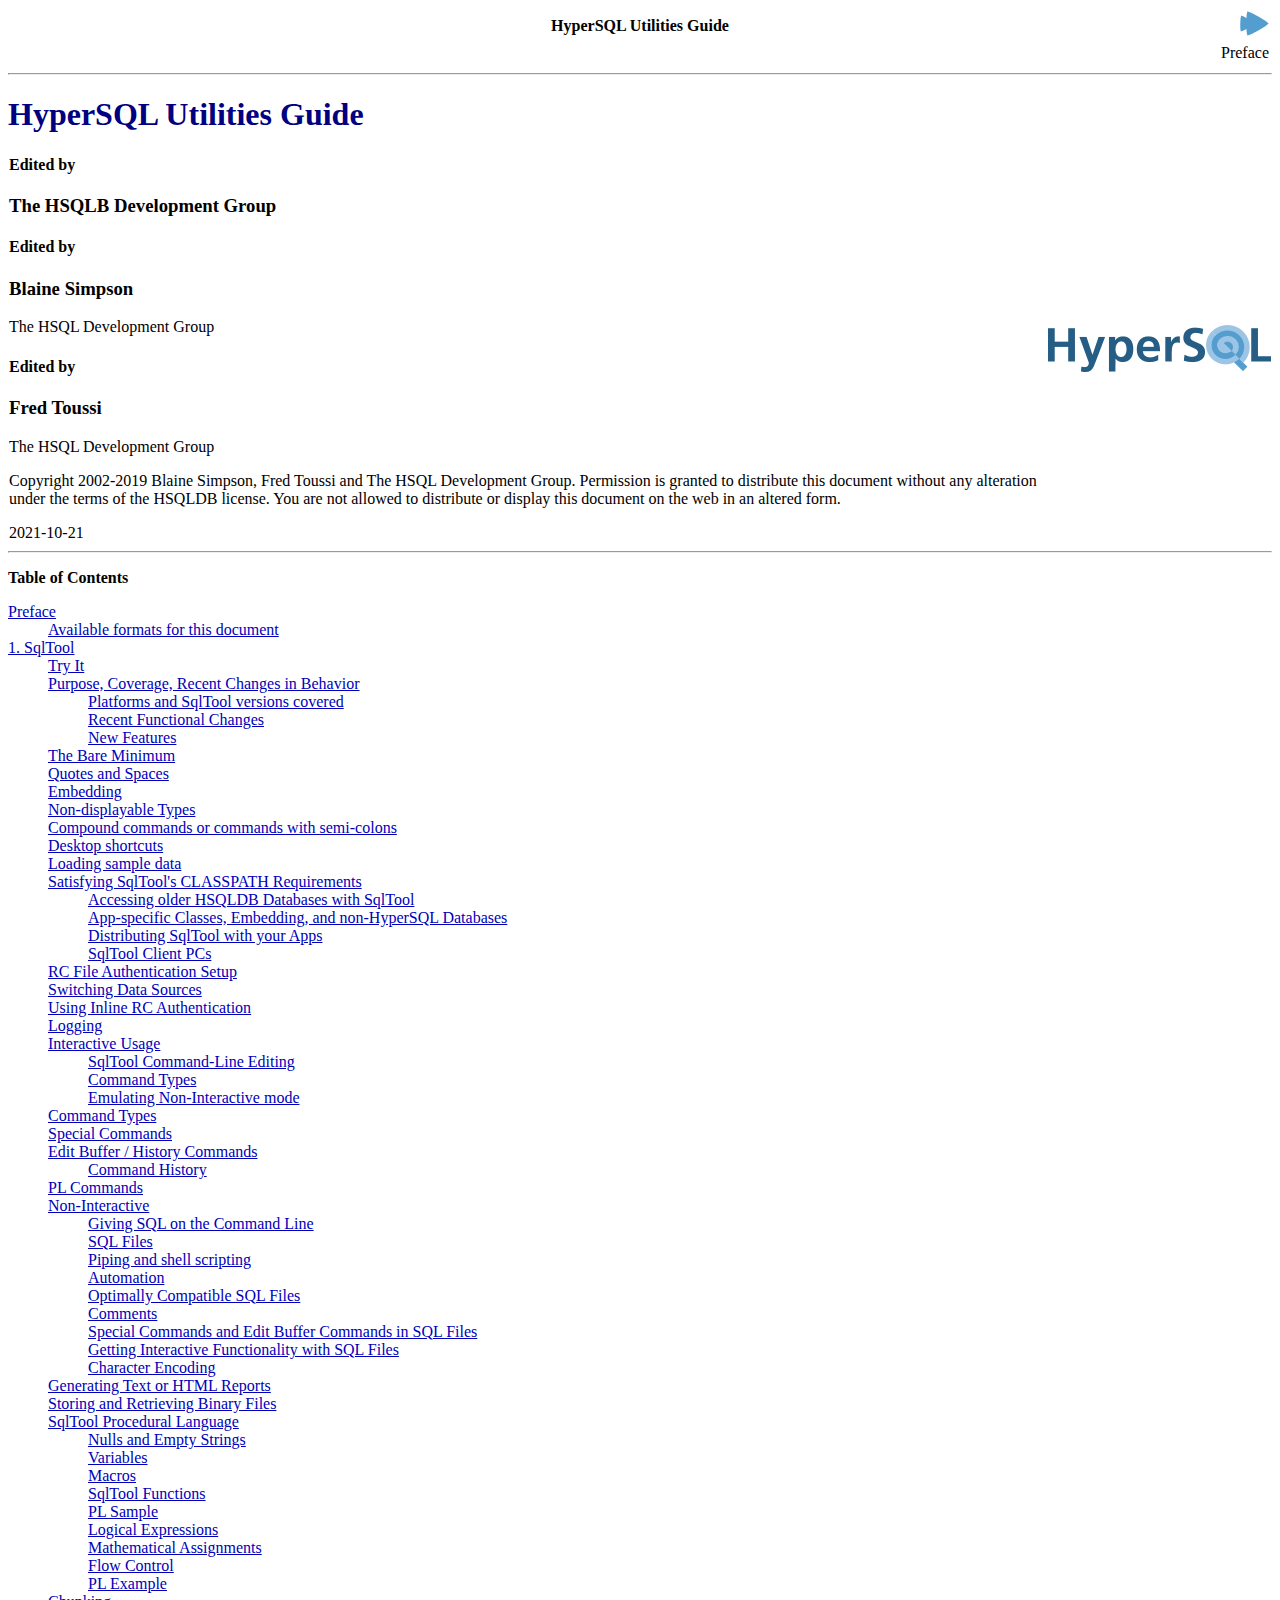
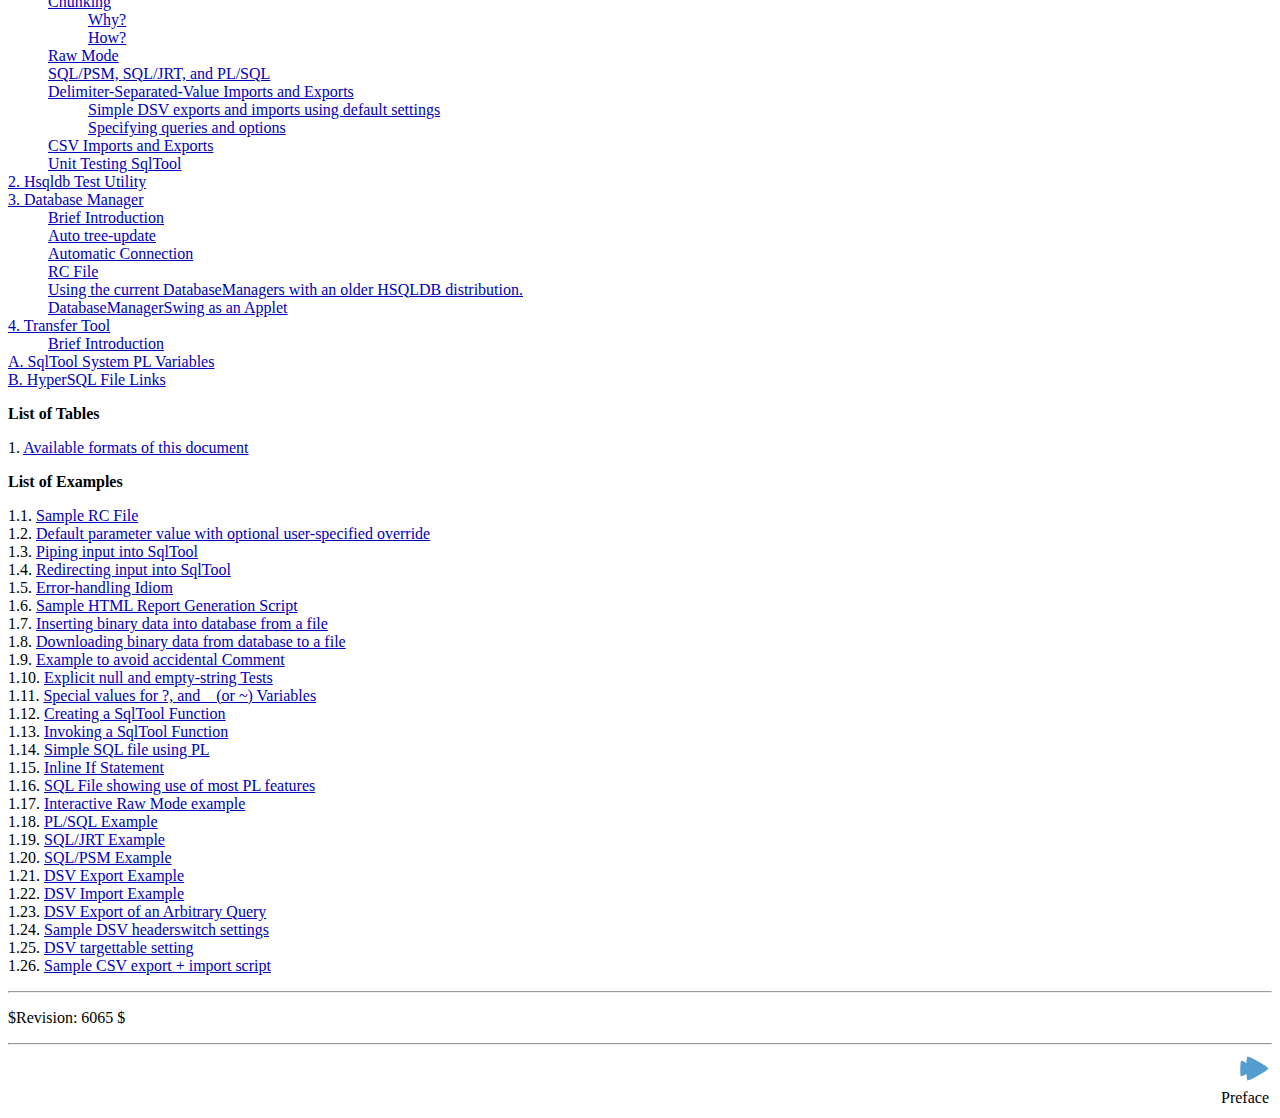
<file: hsqldb-2.6.1/hsqldb/doc/util-guide/index.html>
<html>
<head>
<META http-equiv="Content-Type" content="text/html; charset=UTF-8">
<title>HyperSQL Utilities Guide</title>
<link href="../docbook.css" type="text/css" rel="stylesheet">
<meta content="DocBook XSL Stylesheets V1.78.1" name="generator">
<meta name="keywords" content="HyperSQL, Hsqldb, Hypersonic, Database, JDBC, Java">
<link rel="home" href="index.html" title="HyperSQL Utilities Guide">
<link rel="next" href="book-pref.html" title="Preface">
</head>
<body bgcolor="white" text="black" link="#0000FF" vlink="#840084" alink="#0000FF">
<div class="navheader">
<table summary="Navigation header" width="100%">
<tr>
<td align="left" width="30%">&nbsp;</td><td align="center" width="40%" style="font-weight:bold;">HyperSQL Utilities Guide</td><td align="right" width="30%">&nbsp;<a accesskey="n" href="book-pref.html"><img src="../images/db/next.png" alt="Next"></a></td>
</tr>
<tr>
<td valign="top" align="left" width="30%">&nbsp;</td><td align="center" width="40%">&nbsp;</td><td valign="top" align="right" width="30%">&nbsp;Preface</td>
</tr>
</table>
</div>
<HR>
<div class="book">
<div class="titlepage">
<div>
<div>
<h1 class="title">
<a name="N10002"></a>HyperSQL Utilities Guide</h1>
</div>
<table xmlns:xi="http://www.w3.org/2001/XInclude" class="titlead" cellspacing="0">
<tr>
<td>
<div>
<div class="authorgroup">
<div class="editor">
<h4 class="editedby">Edited by</h4>
<h3 class="editor">
<span class="orgname">The HSQLB Development Group</span>
</h3>
</div>
<div class="editor">
<h4 class="editedby">Edited by</h4>
<h3 class="editor">
<span class="firstname">Blaine</span> <span class="surname">Simpson</span>
</h3>
<div class="affiliation">
<span class="orgname">The HSQL Development Group<br>
</span>
</div>
</div>
<div class="editor">
<h4 class="editedby">Edited by</h4>
<h3 class="editor">
<span class="firstname">Fred</span> <span class="surname">Toussi</span>
</h3>
<div class="affiliation">
<span class="orgname">The HSQL Development Group<br>
</span>
</div>
</div>
</div>
</div>
<div>
<div class="legalnotice">
<a name="N1003D"></a>
<p>Copyright 2002-2019 Blaine Simpson, Fred Toussi and The HSQL
      Development Group. Permission is granted to distribute this document
      without any alteration under the terms of the HSQLDB license. You are
      not allowed to distribute or display this document on the web in an
      altered form.</p>
</div>
</div>
<div>
<p class="pubdate">2021-10-21</p>
</div>
</td><td class="sponsorad">
<div xml:base="../doc-src/branding-frag.xhtml" class="branding">
<img src="../images/hypersql_logo.png"></div>
</td>
</tr>
</table>
</div>
<hr>
</div>
<div class="toc">
<p>
<b>Table of Contents</b>
</p>
<dl class="toc">
<dt>
<span class="preface"><a href="book-pref.html">Preface</a></span>
</dt>
<dd>
<dl>
<dt>
<span class="section"><a href="book-pref.html#altformats-sect">Available formats for this document</a></span>
</dt>
</dl>
</dd>
<dt>
<span class="chapter"><a href="sqltool-chapt.html">1. SqlTool</a></span>
</dt>
<dd>
<dl>
<dt>
<span class="section"><a href="sqltool-chapt.html#sqltool_tryit-sect">Try It</a></span>
</dt>
<dt>
<span class="section"><a href="sqltool-chapt.html#sqltool_book_purpose-sect">Purpose, Coverage, Recent Changes in Behavior</a></span>
</dt>
<dd>
<dl>
<dt>
<span class="section"><a href="sqltool-chapt.html#N1012E">Platforms and SqlTool versions covered</a></span>
</dt>
<dt>
<span class="section"><a href="sqltool-chapt.html#sqltool_functional_changes-sect">Recent Functional Changes</a></span>
</dt>
<dt>
<span class="section"><a href="sqltool-chapt.html#N10173">New Features</a></span>
</dt>
</dl>
</dd>
<dt>
<span class="section"><a href="sqltool-chapt.html#sqltool_baremin-sect">The Bare Minimum</a></span>
</dt>
<dt>
<span class="section"><a href="sqltool-chapt.html#N10271">Quotes and Spaces</a></span>
</dt>
<dt>
<span class="section"><a href="sqltool-chapt.html#N10291">Embedding</a></span>
</dt>
<dt>
<span class="section"><a href="sqltool-chapt.html#N102A6">Non-displayable Types</a></span>
</dt>
<dt>
<span class="section"><a href="sqltool-chapt.html#N102C6">Compound commands or commands with semi-colons</a></span>
</dt>
<dt>
<span class="section"><a href="sqltool-chapt.html#N102CF">Desktop shortcuts</a></span>
</dt>
<dt>
<span class="section"><a href="sqltool-chapt.html#N10330">Loading sample data</a></span>
</dt>
<dt>
<span class="section"><a href="sqltool-chapt.html#N1034C">Satisfying SqlTool's CLASSPATH Requirements</a></span>
</dt>
<dd>
<dl>
<dt>
<span class="section"><a href="sqltool-chapt.html#sqltool_olderaccess-sect">
          Accessing older HSQLDB Databases with SqlTool</a></span>
</dt>
<dt>
<span class="section"><a href="sqltool-chapt.html#N103A8">App-specific Classes, Embedding, and non-HyperSQL Databases</a></span>
</dt>
<dt>
<span class="section"><a href="sqltool-chapt.html#N103EF">Distributing SqlTool with your Apps</a></span>
</dt>
<dt>
<span class="section"><a href="sqltool-chapt.html#N10415">SqlTool Client PCs</a></span>
</dt>
</dl>
</dd>
<dt>
<span class="section"><a href="sqltool-chapt.html#sqltool_auth-sect">RC File Authentication Setup</a></span>
</dt>
<dt>
<span class="section"><a href="sqltool-chapt.html#sqltool_dsswitch-sect">Switching Data Sources</a></span>
</dt>
<dt>
<span class="section"><a href="sqltool-chapt.html#sqltool_ilauth-sect">Using Inline RC Authentication</a></span>
</dt>
<dt>
<span class="section"><a href="sqltool-chapt.html#sqltool_logging-sect">Logging</a></span>
</dt>
<dt>
<span class="section"><a href="sqltool-chapt.html#sqltool_int-sect">Interactive Usage</a></span>
</dt>
<dd>
<dl>
<dt>
<span class="section"><a href="sqltool-chapt.html#N1058B">SqlTool Command-Line Editing</a></span>
</dt>
<dt>
<span class="section"><a href="sqltool-chapt.html#N105AF">Command Types</a></span>
</dt>
<dt>
<span class="section"><a href="sqltool-chapt.html#N105C8">Emulating Non-Interactive mode</a></span>
</dt>
</dl>
</dd>
<dt>
<span class="section"><a href="sqltool-chapt.html#N105D4">Command Types</a></span>
</dt>
<dt>
<span class="section"><a href="sqltool-chapt.html#N1061D">Special Commands</a></span>
</dt>
<dt>
<span class="section"><a href="sqltool-chapt.html#N1071F">Edit Buffer / History Commands</a></span>
</dt>
<dd>
<dl>
<dt>
<span class="section"><a href="sqltool-chapt.html#N107D0">Command History</a></span>
</dt>
</dl>
</dd>
<dt>
<span class="section"><a href="sqltool-chapt.html#sqltool_interactive_pl_commands-sect">PL Commands</a></span>
</dt>
<dt>
<span class="section"><a href="sqltool-chapt.html#sqltool_nonint-sect">Non-Interactive</a></span>
</dt>
<dd>
<dl>
<dt>
<span class="section"><a href="sqltool-chapt.html#sqltool_sqlswitch-sect">Giving SQL on the Command Line</a></span>
</dt>
<dt>
<span class="section"><a href="sqltool-chapt.html#N108FD">SQL Files</a></span>
</dt>
<dt>
<span class="section"><a href="sqltool-chapt.html#sqltool_scripting-sect">Piping and shell scripting</a></span>
</dt>
<dt>
<span class="section"><a href="sqltool-chapt.html#N109BC">Automation</a></span>
</dt>
<dt>
<span class="section"><a href="sqltool-chapt.html#N109CF">Optimally Compatible SQL Files</a></span>
</dt>
<dt>
<span class="section"><a href="sqltool-chapt.html#N109E2">Comments</a></span>
</dt>
<dt>
<span class="section"><a href="sqltool-chapt.html#N109EF">Special Commands and Edit Buffer Commands in SQL Files</a></span>
</dt>
<dt>
<span class="section"><a href="sqltool-chapt.html#N10A6A">Getting Interactive Functionality with SQL Files</a></span>
</dt>
<dt>
<span class="section"><a href="sqltool-chapt.html#sqltool_charencoding-sect">
                Character Encoding</a></span>
</dt>
</dl>
</dd>
<dt>
<span class="section"><a href="sqltool-chapt.html#sqltool_report-sect">Generating Text or HTML Reports</a></span>
</dt>
<dt>
<span class="section"><a href="sqltool-chapt.html#sqltool_binary_files-sect">
            Storing and Retrieving Binary Files</a></span>
</dt>
<dt>
<span class="section"><a href="sqltool-chapt.html#sqltool_pl-sect">SqlTool Procedural Language</a></span>
</dt>
<dd>
<dl>
<dt>
<span class="section"><a href="sqltool-chapt.html#sqltool_nullempty-sect">Nulls and Empty Strings</a></span>
</dt>
<dt>
<span class="section"><a href="sqltool-chapt.html#sqltool_variables-sect">Variables</a></span>
</dt>
<dt>
<span class="section"><a href="sqltool-chapt.html#sqltool_macro-sect">Macros</a></span>
</dt>
<dt>
<span class="section"><a href="sqltool-chapt.html#N10E06">SqlTool Functions</a></span>
</dt>
<dt>
<span class="section"><a href="sqltool-chapt.html#N10E33">PL Sample</a></span>
</dt>
<dt>
<span class="section"><a href="sqltool-chapt.html#sqltool_logical-sect">Logical Expressions</a></span>
</dt>
<dt>
<span class="section"><a href="sqltool-chapt.html#N10F21">Mathematical Assignments</a></span>
</dt>
<dt>
<span class="section"><a href="sqltool-chapt.html#N10F84">Flow Control</a></span>
</dt>
<dt>
<span class="section"><a href="sqltool-chapt.html#N10FC4">PL Example</a></span>
</dt>
</dl>
</dd>
<dt>
<span class="section"><a href="sqltool-chapt.html#sqltool_chunk-sect">Chunking</a></span>
</dt>
<dd>
<dl>
<dt>
<span class="section"><a href="sqltool-chapt.html#N10FE8">Why?</a></span>
</dt>
<dt>
<span class="section"><a href="sqltool-chapt.html#N10FF9">How?</a></span>
</dt>
</dl>
</dd>
<dt>
<span class="section"><a href="sqltool-chapt.html#sqltool_raw-sect">Raw Mode</a></span>
</dt>
<dt>
<span class="section"><a href="sqltool-chapt.html#sqltool_embedded-langs-sect">SQL/PSM, SQL/JRT, and PL/SQL</a></span>
</dt>
<dt>
<span class="section"><a href="sqltool-chapt.html#sqltool_dsv-sect">
          Delimiter-Separated-Value Imports and Exports</a></span>
</dt>
<dd>
<dl>
<dt>
<span class="section"><a href="sqltool-chapt.html#N110B7">Simple DSV exports and imports using default settings</a></span>
</dt>
<dt>
<span class="section"><a href="sqltool-chapt.html#N110F2">Specifying queries and options</a></span>
</dt>
</dl>
</dd>
<dt>
<span class="section"><a href="sqltool-chapt.html#sqltool_csv-sect">CSV Imports and Exports</a></span>
</dt>
<dt>
<span class="section"><a href="sqltool-chapt.html#sqltool_unittest-sect">Unit Testing SqlTool</a></span>
</dt>
</dl>
</dd>
<dt>
<span class="chapter"><a href="test-utility-chapt.html">2. Hsqldb Test Utility</a></span>
</dt>
<dt>
<span class="chapter"><a href="dbm-chapt.html">3. Database Manager</a></span>
</dt>
<dd>
<dl>
<dt>
<span class="section"><a href="dbm-chapt.html#dbm_intro-sect">Brief Introduction</a></span>
</dt>
<dt>
<span class="section"><a href="dbm-chapt.html#dbm_tree-sect">Auto tree-update</a></span>
</dt>
<dt>
<span class="section"><a href="dbm-chapt.html#dbm-autoconn-sect">Automatic Connection</a></span>
</dt>
<dt>
<span class="section"><a href="dbm-chapt.html#dbm_rcfile-sect">RC File</a></span>
</dt>
<dt>
<span class="section"><a href="dbm-chapt.html#dbm_wold-sect">Using the current DatabaseManagers with an older HSQLDB
      distribution.</a></span>
</dt>
<dt>
<span class="section"><a href="dbm-chapt.html#dbm_applet-sect">DatabaseManagerSwing as an Applet</a></span>
</dt>
</dl>
</dd>
<dt>
<span class="chapter"><a href="transfer-tool-chapt.html">4. Transfer Tool</a></span>
</dt>
<dd>
<dl>
<dt>
<span class="section"><a href="transfer-tool-chapt.html#dbm_trantool_intro-sect">Brief Introduction</a></span>
</dt>
</dl>
</dd>
<dt>
<span class="appendix"><a href="systempls-app.html">A. SqlTool System PL Variables</a></span>
</dt>
<dt>
<span class="appendix"><a href="filelinks-app.html">B. HyperSQL File Links</a></span>
</dt>
</dl>
</div>
<div class="list-of-tables">
<p>
<b>List of Tables</b>
</p>
<dl>
<dt>1. <a href="book-pref.html#altformats-tbl">Available formats of this document</a>
</dt>
</dl>
</div>
<div class="list-of-examples">
<p>
<b>List of Examples</b>
</p>
<dl>
<dt>1.1. <a href="sqltool-chapt.html#N10448">Sample RC File</a>
</dt>
<dt>1.2. <a href="sqltool-chapt.html#N10982">Default parameter value with optional user-specified override</a>
</dt>
<dt>1.3. <a href="sqltool-chapt.html#N1099E">Piping input into SqlTool</a>
</dt>
<dt>1.4. <a href="sqltool-chapt.html#N109A4">Redirecting input into SqlTool</a>
</dt>
<dt>1.5. <a href="sqltool-chapt.html#N109CA">Error-handling Idiom</a>
</dt>
<dt>1.6. <a href="sqltool-chapt.html#N10B0E">Sample HTML Report Generation Script</a>
</dt>
<dt>1.7. <a href="sqltool-chapt.html#N10B43">Inserting binary data into database from a file</a>
</dt>
<dt>1.8. <a href="sqltool-chapt.html#N10B48">Downloading binary data from database to a file</a>
</dt>
<dt>1.9. <a href="sqltool-chapt.html#N10B7F">Example to avoid accidental Comment</a>
</dt>
<dt>1.10. <a href="sqltool-chapt.html#N10BE1">Explicit null and empty-string Tests</a>
</dt>
<dt>1.11. <a href="sqltool-chapt.html#sqltool_specialqplus-ex">Special values for ?, and _ (or ~) Variables</a>
</dt>
<dt>1.12. <a href="sqltool-chapt.html#N10E10">Creating a SqlTool Function</a>
</dt>
<dt>1.13. <a href="sqltool-chapt.html#N10E2D">Invoking a SqlTool Function</a>
</dt>
<dt>1.14. <a href="sqltool-chapt.html#N10E38">Simple SQL file using PL</a>
</dt>
<dt>1.15. <a href="sqltool-chapt.html#N10FBE">Inline If Statement</a>
</dt>
<dt>1.16. <a href="sqltool-chapt.html#N10FD9">SQL File showing use of most PL features</a>
</dt>
<dt>1.17. <a href="sqltool-chapt.html#N1101D">Interactive Raw Mode example</a>
</dt>
<dt>1.18. <a href="sqltool-chapt.html#N11054">PL/SQL Example</a>
</dt>
<dt>1.19. <a href="sqltool-chapt.html#N11060">SQL/JRT Example</a>
</dt>
<dt>1.20. <a href="sqltool-chapt.html#N1106A">SQL/PSM Example</a>
</dt>
<dt>1.21. <a href="sqltool-chapt.html#N110C7">DSV Export Example</a>
</dt>
<dt>1.22. <a href="sqltool-chapt.html#N110E6">DSV Import Example</a>
</dt>
<dt>1.23. <a href="sqltool-chapt.html#N11159">DSV Export of an Arbitrary Query</a>
</dt>
<dt>1.24. <a href="sqltool-chapt.html#N1119F">Sample DSV headerswitch settings</a>
</dt>
<dt>1.25. <a href="sqltool-chapt.html#N111A5">DSV targettable setting</a>
</dt>
<dt>1.26. <a href="sqltool-chapt.html#N1123D">Sample CSV export + import script</a>
</dt>
</dl>
</div>
</div>
<HR xmlns:xi="http://www.w3.org/2001/XInclude">
<P xmlns:xi="http://www.w3.org/2001/XInclude" class="svnrev">$Revision: 6065 $</P>
<div class="navfooter">
<hr>
<table summary="Navigation footer" width="100%">
<tr>
<td align="left" width="40%">&nbsp;</td><td align="center" width="20%">&nbsp;</td><td align="right" width="40%">&nbsp;<a accesskey="n" href="book-pref.html"><img src="../images/db/next.png" alt="Next"></a></td>
</tr>
<tr>
<td valign="top" align="left" width="40%">&nbsp;</td><td align="center" width="20%">&nbsp;</td><td valign="top" align="right" width="40%">&nbsp;Preface</td>
</tr>
</table>
</div>
</body>
</html>
</file>
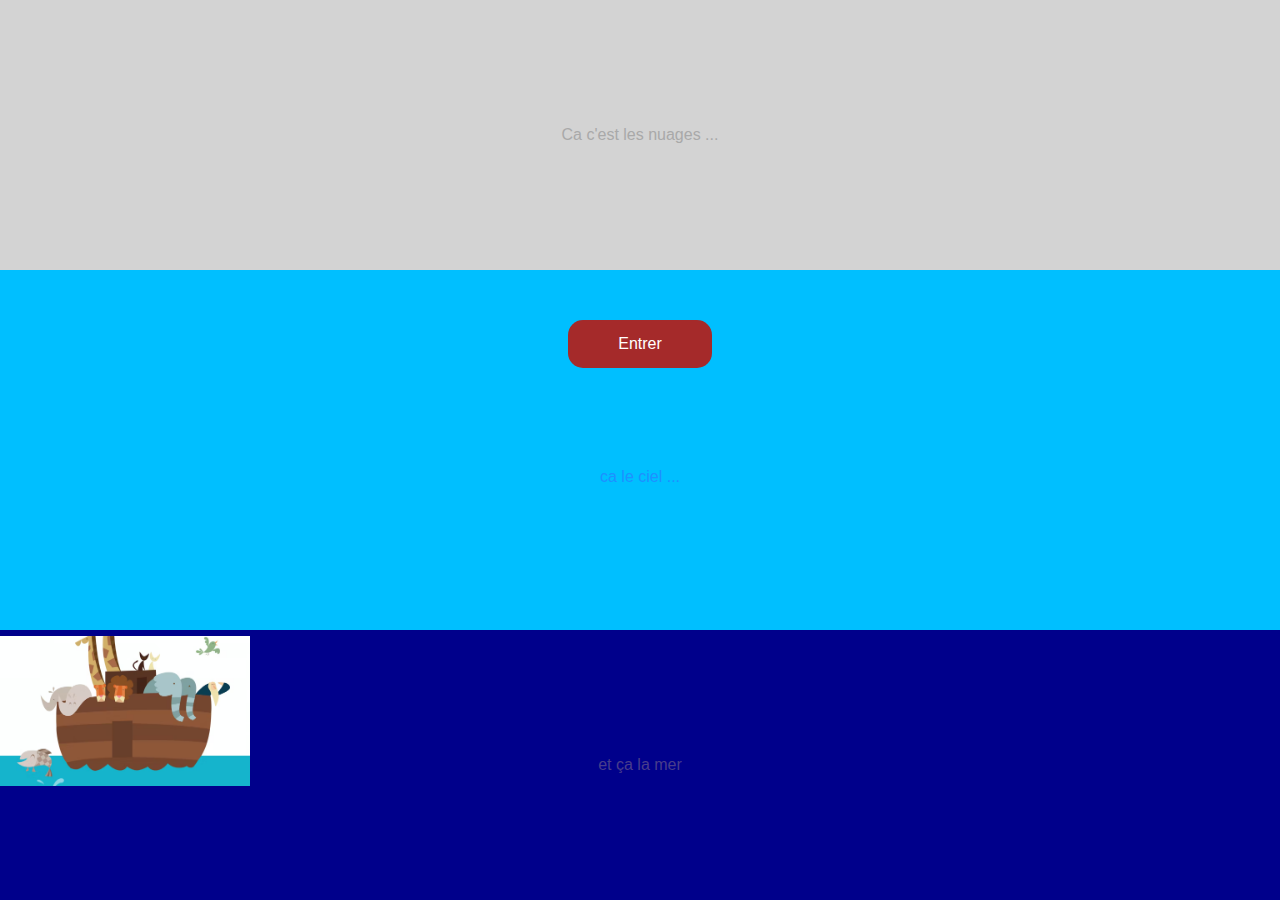
<file: src/main/resources/front/index.html>
<!DOCTYPE html>
<html lang="fr">
<head>
    <meta charset="UTF-8">
    <title>Arche de noe</title>
    <link rel="stylesheet" href="css/main.css">
    <link rel="stylesheet" href="css/flex.css">
</head>
<body>
    <div class="main">
        <div class="main__clouds flex"> Ca c'est les nuages ... </div>
        <div class="main__sky">
            <div class="main__button">
                <a class="main__button-link" href="html/admin.html">
                    Entrer
                </a>
            </div>
            <div class="flex grey main__text">ca le ciel ...</div>
            <div class="main__arche">
                <img class="main__arche-image" src="images/arche-de-noe.avif" alt="arche de noe">
            </div>
        </div>
        <div class="main__sea flex">
             et ça la mer
        </div>
    </div>
</body>
</html>
</file>
<file: hsqldb-2.6.1/hsqldb/doc/docbook.css>
/* COMMENT:  The shared.css stylesheet for the hsqldb/docs directory and elsewhere *?
/* This material is published under the Copyrights and Licenses listed at */
/* and in the directory /hsqldb/docs/hsqldb_lic.txt */

a:visited { color: #000080; }
a:link { color: #0000BB; }
a:active { color: #0000FF; }

span.guibutton, span.guilabel, span.guimenu, span.guimenuitem, span.guisubmenu {
    color: #000080;
    font-family:sans-serif;
}
span.guibutton, span.guilabel {
    font-weight:bold;
}
span.guimenu, span.guimenuitem, span.guisubmenu {
    font-style:italic;
}

div.caption      { font-size: 80%; }

/********** Admonitions *****************/
div.tip, div.note {
    background-color:#FFE4E1;
    border:2px solid gray;
}
div.warning, div.caution, div.important {
    background-color:#FFE4E1;
    border:2px solid black;
}
/****************************************/

pre.screen         {
    background-color:#F5F5F5;
    border:1px solid gray;
    padding:5px;
    font-family:monospace;
}

pre.programlisting {
    background-color:#F0F8FF;
    border:1px solid gray;
    padding:5px;
    font-family:monospace;
}

div.variablelist {
    border:1px solid gray;
    padding:2px;
}

span.term {  /* in a variablelist, also in dl dt */
    font-weight:bold;
    padding-left:3px; padding-right:3px;
    color:#000080;
}

div.itemizedlist ul.disc li {
    margin-bottom:3px;
}

h1.title {
    font-size: 200%; /* Book title */
    color:#000080;
}
h2.subtitle { font-size: 140%; } /* Book subtitle */
div.chapter h2.title, div.preface h2.title, div.appendix h2.title, div.index h2.title {
    /* All components */
    font-size: 170%;
    font-weight: bold;
    color: #000080;
}
div.chapter h2.subtitle, div.preface h2.subtitle, div.appendix h2.subtitle, div.index h2.subtitle {
    font-size: 130%;
}
div.section h2.title {
    /* level1 sections */
    font-size: 150%;
    font-weight: bold;
    color: #000080;
}
div.section h3.title {
    /* level2 sections */
    font-size: 130%;
    font-weight: bold;
}
div.section h4.title {
    /* level3 sections */
    font-size: 116%;
    font-weight: bold;
    margin-left: 10px;
}
div.section h5.title {
    /* level4 sections */
    font-size: 110%;
    font-weight: bold;
    margin-left: 20px;
}

span.remark        {
    background-color:#32cd32;
    font:normal bold 12px sans-serif;
    border:2px solid green; padding-left:2px; padding-right:2px;
}

img { border:0; padding:0; margin:0; }

p.copyright { font-family:sans-serif; }

div.variablelist tr { vertical-align:top; background-color:#E0E0E0; }
div.variablelist span.term { white-space:nowrap; }
</file>
<file: src/main/resources/front/css/main.css>
body {
    margin: 0;
    font-family: arial, fantasy;
}

.main {
    background-color: deepskyblue;
}

.main__clouds {
    color: darkgrey;
    background-color: lightgray;
    width: 100%;
    height: 30vh;
}

.main__sky {
    width: 100%;
    height: 40vh;
}

.main__sea {
    color: darkslateblue;
    position: sticky;
    background-color: darkblue;
    height: 30vh;
}

.main__arche {
    display: flex;
    position: relative;
    top: 150px;
    z-index: 1;
    animation-name: moveboat;
    animation-delay: 3s;
    -webkit-animation-name: moveboat;
    -webkit-animation-delay: 3s;
}

.main__arche-image {
    width: 250px;
    height: 150px;
}

@-webkit-keyframes moveboat {
    from {
        justify-content: flex-start;
    }
    to {
        justify-content: flex-end;
    }
}
@keyframes moveboat {
    from {
        justify-content: flex-start;
    }
    to {
        justify-content: flex-end;
    }

}

.main__button {
    display: flex;
    justify-content: center;
    transform: translate(0, 50px);
    animation: pulse 1s;
    box-shadow: 0 0 0 2em transparent;
}


.main__button-link {
    padding: 15px 50px;
    background-color: brown;
    border-radius: 15px;
    text-decoration: none;
    color: white;
    transition: box-shadow ease-in-out 0.2s;
}

.main__button-link:hover {
    box-shadow: 0 5px 10px saddlebrown;
}

.main__text {
    color: dodgerblue;
    padding-top: 150px;
}
</file>
<file: src/main/resources/front/css/flex.css>
.flex {
    display: flex;
    justify-content: center;
    align-items: center;
}
</file>
